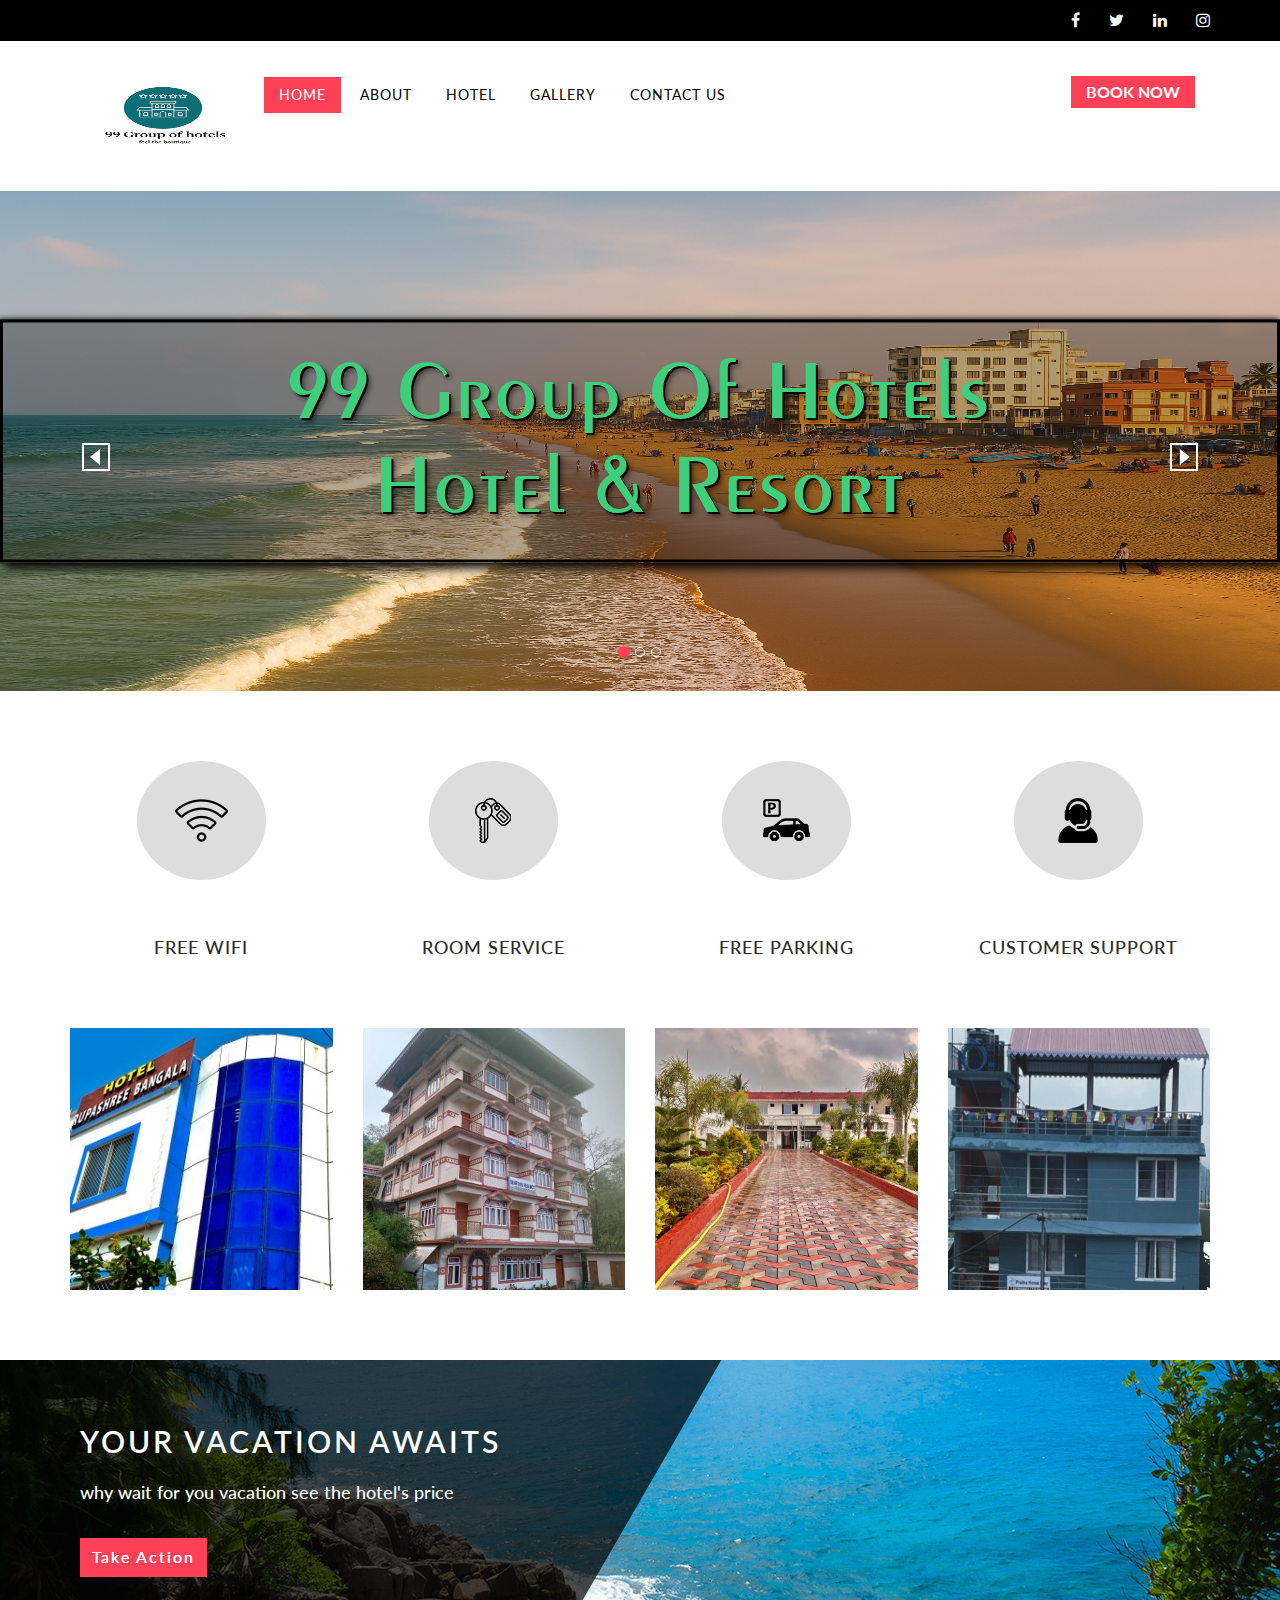
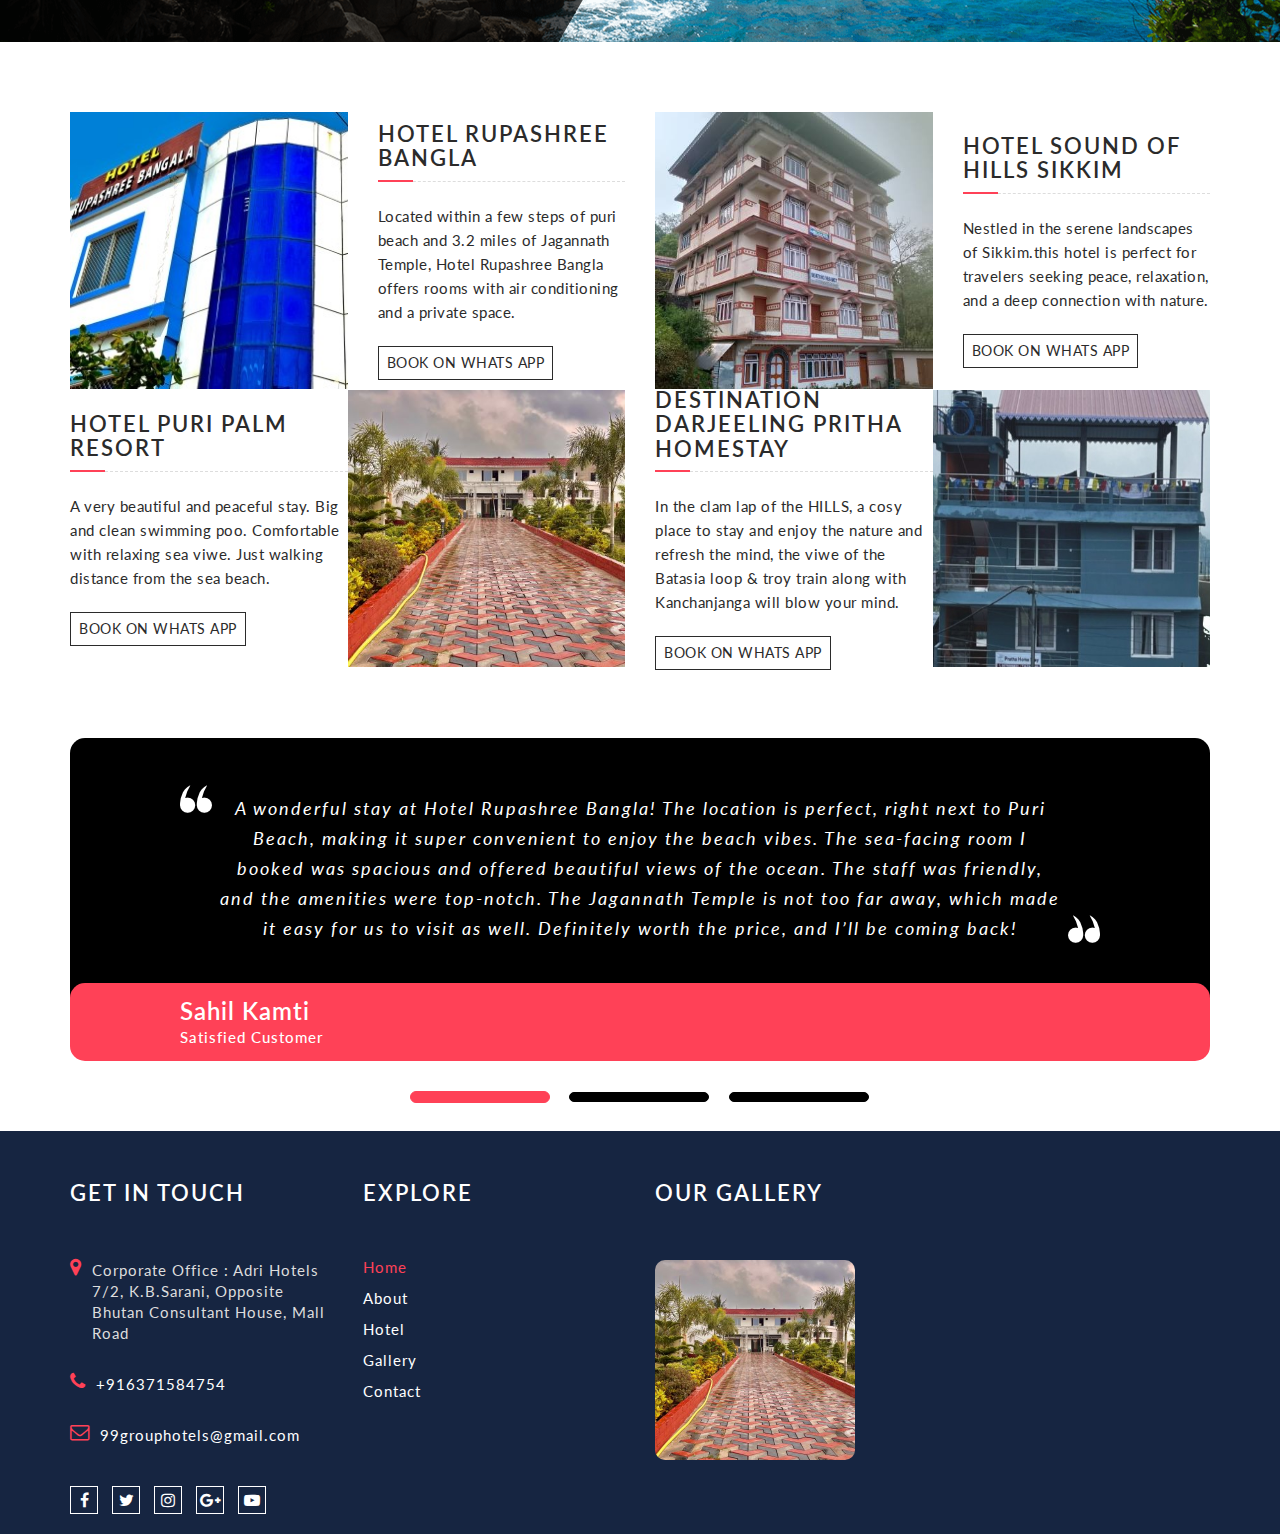
<file: index.html>
<!--Nilanjan Das contact rivudas.ind@gmail.com-->

<!DOCTYPE html>
<html lang="en">
    <head>
        <meta charset="utf-8">
        <meta http-equiv="X-UA-Compatible" content="IE=edge">
        <meta name="viewport" content="width=device-width, initial-scale=1.0">
        <link rel="icon" href="images/icons/favicon.png"/>
        <title>99 Group of Hotels</title>

        <!-- Bootstrap core CSS -->
        <link href="css/bootstrap.min.css" rel="stylesheet">
        <link href="font-awesome/css/font-awesome.min.css" rel="stylesheet" type="text/css" />
        <!-- Custom styles for this template -->
        <link href="css/style.css" rel="stylesheet">
        <link href="fonts/antonio-exotic/stylesheet.css" rel="stylesheet">
        <link rel="stylesheet" href="css/lightbox.min.css">
        <link href="css/responsive.css" rel="stylesheet">
        <script src="js/jquery.min.js" type="text/javascript"></script>
        <script src="js/bootstrap.min.js" type="text/javascript"></script>
        <script src="js/lightbox-plus-jquery.min.js" type="text/javascript"></script>
        <script src="js/instafeed.min.js" type="text/javascript"></script>
        <script src="js/custom.js" type="text/javascript"></script>
    </head>
    <body>
        <div id="page">
            <!---header top---->
            <div class="top-header">
                <div class="container">
                    <div class="row">
                        <div class="col-md-6">
                            <!--                            <a href="#"> </a>
                                                        <div class="info-block"><i class="fa fa-map"></i>701 Old York Drive Richmond USA.</div>-->
                        </div>
                        <div class="col-md-6">
                            <div class="social-grid">
                                <ul class="list-unstyled text-right">
                                    <li><a><i class="fa fa-facebook"></i></a></li>
                                    <li><a><i class="fa fa-twitter"></i></a></li>
                                    <li><a><i class="fa fa-linkedin"></i></a></li>
                                    <li><a><i class="fa fa-instagram"></i></a></li>
                                </ul>
                            </div>
                        </div>
                    </div>
                </div>
            </div>
            <!--header--->
            <header class="header-container">
                <div class="container">
                    <div class="top-row">
                        <div class="row">
                            <div class="col-md-2 col-sm-3 col-xs-6" style="padding-left: 0;">
                                <div id="logo">
                                    <a href="index.html">
                                        <img src="images/99hotel.png" alt="logo">
                                    </a>
                                </div>
                            </div>
                            <div class="col-sm-6 visible-sm">
                                <div class="text-right"><button type="button" class="book-now-btn">Book Now</button></div>
                            </div>
                            <div class="col-md-8 col-sm-12 col-xs-12 remove-padd">
                                <nav class="navbar navbar-default">
                                    <div class="navbar-header page-scroll">
                                        <button data-target=".navbar-ex1-collapse" data-toggle="collapse" class="navbar-toggle" type="button">
                                            <span class="sr-only">Toggle navigation</span>
                                            <span class="icon-bar"></span>
                                            <span class="icon-bar"></span>
                                            <span class="icon-bar"></span>
                                        </button>

                                    </div>
                                    <div class="collapse navigation navbar-collapse navbar-ex1-collapse remove-space">
                                        <ul class="list-unstyled nav1 cl-effect-10">
                                            <li><a  data-hover="Home" class="active"><span>Home</span></a></li>
                                            <li><a data-hover="About"  href="about.html"><span>About</span></a></li>
                                            <li><a data-hover="Hotel" href="hotel.html"><span>Hotel</span></a></li>
                                            <li><a data-hover="Gallery"  href="gallery.html"><span>Gallery</span></a></li> 
                                            <li><a data-hover="Contact Us" href="contact.html"><span>contact Us</span></a></li>
                                        </ul>

                                    </div>
                                </nav>
                            </div>
                            <div class="col-md-2  col-sm-4 col-xs-12 hidden-sm">
                                <div class="text-right">
                                    <button type="button" class="book-now-btn" onclick="window.location.href='hotel.html';">Book Now</button>
                                </div>
                            </div>
                        </div>
                    </div>
                </div>
            </header>


            <!--end-->
            <div id="myCarousel1" class="carousel slide" data-ride="carousel"> 
                <!-- Indicators -->

                <ol class="carousel-indicators">
                    <li data-target="#myCarousel1" data-slide-to="0" class="active"></li>
                    <li data-target="#myCarousel1" data-slide-to="1"></li>
                    <li data-target="#myCarousel1" data-slide-to="2"></li>
                </ol>
                <div class="carousel-inner">
                    <div class="item active"> <img src="images/banner1.png" style="width:100%; height: 500px" alt="First slide">
                        <div class="carousel-caption">
                            <h1>99 Group of Hotels<br> Hotel & Resort</h1>
                        </div>
                    </div>
                    <div class="item"> <img src="images/bannar2.png" style="width:100%; height: 500px" alt="Second slide">
                        <div class="carousel-caption">
                            <h1>99 Group of Hotels<br> Hotel & Resort</h1>
                        </div>
                    </div>
                    <div class="item"> <img src="images/banner3.png" style="width:100%; height: 500px" alt="Third slide">
                        <div class="carousel-caption">
                            <h1>99 Group of Hotels<br> Hotel & Resort</h1>
                        </div>
                    </div>

                </div>
                <a class="left carousel-control" href="#myCarousel1" data-slide="prev"> <img src="images/icons/left-arrow.png" onmouseover="this.src = 'images/icons/left-arrow-hover.png'" onmouseout="this.src = 'images/icons/left-arrow.png'" alt="left"></a>
                <a class="right carousel-control" href="#myCarousel1" data-slide="next"><img src="images/icons/right-arrow.png" onmouseover="this.src = 'images/icons/right-arrow-hover.png'" onmouseout="this.src = 'images/icons/right-arrow.png'" alt="left"></a>

            </div>
            <div class="clearfix"></div>

            <!--service block--->
            <section class="service-block">
                <div class="container">
                    <div class="row">
                        <div class="col-md-3 col-sm-3 col-xs-6 width-50">
                            <div class="service-details text-center">
                                <div class="service-image">
                                    <img alt="image" class="img-responsive" src="images/icons/wifi.png">
                                </div>
                                <h4><a>free wifi</a></h4>
                            </div>
                        </div>
                        <div class="col-md-3 col-sm-3 col-xs-6 width-50">
                            <div class="service-details text-center">
                                <div class="service-image">
                                    <img alt="image" class="img-responsive" src="images/icons/key.png">
                                </div>
                                <h4><a>room service</a></h4>
                            </div>
                        </div>
                        <div class="col-md-3 col-sm-3 col-xs-6 mt-25">
                            <div class="service-details text-center">
                                <div class="service-image">
                                    <img alt="image" class="img-responsive" src="images/icons/car.png">
                                </div>
                                <h4><a>free parking</a></h4>
                            </div>
                        </div>
                        <div class="col-md-3 col-sm-3 col-xs-6 mt-25">
                            <div class="service-details text-center">
                                <div class="service-image">
                                    <img alt="image" class="img-responsive" src="images/icons/user.png">
                                </div>
                                <h4><a>customer support</a></h4>
                            </div>
                        </div>
                    </div>
                </div>
            </section>

            <!--gallery block--->
            <section class="gallery-block gallery-front">
                <div class="container">
                    <div class="row">
                        <div class="col-lg-3 col-md-3 col-sm-3 col-xs-12">
                            <div class="gallery-image">
                                <img class="img-responsive" src="images/category1.jpg" alt="Single Room">
                                <div class="overlay">
                                    <!-- Change the href to redirect to hotel.html -->
                                    <a class="info" href="hotel1.html">
                                        <i class="fa fa-search" aria-hidden="true"></i>
                                    </a>
                                    
                                </div>
                            </div>
                            
                        </div>
                        <div class="col-lg-3 col-md-3 col-sm-3 col-xs-12">
                            <div class="gallery-image">
                                <img class="img-responsive" src="images/category2.jpg" alt="Single Room">
                                <div class="overlay">
                                    <!-- Change the href to redirect to hotel.html -->
                                    <a class="info" href="hotel2.html">
                                        <i class="fa fa-search" aria-hidden="true"></i>
                                    </a>
                                    
                                </div>
                            </div>
                            
                        </div>
                        <div class="col-lg-3 col-md-3 col-sm-3 col-xs-12">
                            <div class="gallery-image">
                                <img class="img-responsive" src="images/category3.jpg" alt="Single Room">
                                <div class="overlay">
                                    <!-- Change the href to redirect to hotel.html -->
                                    <a class="info" href="hotel3.html">
                                        <i class="fa fa-search" aria-hidden="true"></i>
                                    </a>
                                    
                                </div>
                            </div>
                            
                        </div>
                        <div class="col-lg-3 col-md-3 col-sm-3 col-xs-12">
                            <div class="gallery-image">
                                <img class="img-responsive" src="images/category4.jpg" alt="Single Room">
                                <div class="overlay">
                                    <!-- Change the href to redirect to hotel.html -->
                                    <a class="info" href="hotel4.html">
                                        <i class="fa fa-search" aria-hidden="true"></i>
                                    </a>
                                    
                                </div>
                            </div>
                            
                        </div>
                    </div>
                </div>
            </section>

            <!--offer block-->
            <section class="vacation-offer-block">
                <div class="vacation-offer-bgbanner">
                    <div class="container">
                        <div class="row">
                            <div class="col-md-5 col-sm-6 col-xs-12">
                                <div class="vacation-offer-details">
                                    <h1>Your vacation Awaits</h1>
                                    <h4>why wait for you vacation see the hotel's price</h4>
                                    <button type="button" class="btn btn-default" onclick="window.location.href='hotel.html'">Take Action</button>
                                </div>
                            </div>
                        </div>
                    </div>
                </div>
            </section>
            <!--End-->

            <!----resort-overview--->
            <section class="resort-overview-block">
                <div class="container">
                    <div class="row">
                        <div class="col-md-6 col-sm-12 col-xs-12 remove-padd-right">
                            <div class="side-A">
                                <div class="product-thumb">
                                    <div class="image">
                                        <a><img src="images/category1.jpg" class="img-responsive" alt="image"></a>
                                    </div>
                                </div>
                            </div>
                            <div class="side-B">
                                <div class="product-desc-side">
                                    <h3><a>HOTEL RUPASHREE BANGLA</a></h3>
                                    <p>Located within a few steps of puri beach and 3.2 miles of Jagannath Temple, Hotel Rupashree Bangla offers rooms with air conditioning and a private space.</p>
                                    <div class="links">
                                        <a href="https://wa.me/919438675019">Book on Whats app</a>
                                    </div>
                                </div>
                            </div>
                        </div>
                        <div class="clear"></div>
                        <div class="col-md-6 col-sm-12 col-xs-12 remove-padd-left">
                            <div class="side-A">
                                <div class="product-thumb">
                                    <div class="image">
                                        <a><img alt="image" class="img-responsive" src="images/category2.jpg"></a>
                                    </div>
                                </div>
                            </div>
                            <div class="side-B">
                                <div class="product-desc-side">
                                    <h3><a>HOTEL SOUND OF HILLS SIKKIM</a></h3>
                                    <p>Nestled in the serene landscapes of Sikkim.this hotel is perfect for travelers seeking peace, relaxation, and a deep connection with nature.</p>
                                    <div class="links">
                                        <a href="https://wa.me/919147082952">Book on Whats app</a>
                                    </div>
                                </div>
                            </div>
                        </div>
                        <div class="clear"></div>
                        <div class="col-md-6 col-sm-12 col-xs-12 remove-padd-right">
                            <div class="side-A">
                                <div class="product-desc-side">
                                    <h3><a>HOTEL PURI PALM RESORT</a></h3>
                                    <p>A very beautiful and peaceful stay. Big and clean swimming poo. Comfortable with relaxing sea viwe. Just walking distance from the sea beach.</p>
                                    <div class="links">
                                        <a href="https://wa.me/919330319594">Book on Whats app</a>
                                    </div>
                                </div>
                            </div>

                            <div class="side-B">
                                <div class="product-thumb">
                                    <div class="image txt-rgt">
                                        <a class="arrow-left"><img src="images/category3.jpg" class="img-responsive" alt="imaga"></a>
                                    </div>
                                </div>
                            </div>
                        </div>
                        <div class="clear"></div>
                        <div class="col-md-6 col-sm-12 col-xs-12 remove-padd-left">
                            <div class="side-A">
                                <div class="product-desc-side">
                                    <h3><a>DESTINATION DARJEELING PRITHA HOMESTAY</a></h3>
                                    <p>In the clam lap of the HILLS, a cosy place to stay and enjoy the nature and refresh the mind, the viwe of the Batasia loop & troy train along with Kanchanjanga will blow your mind.</p>
                                    <div class="links">
                                        <a href="https://wa.me/919088987575">Book on Whats app</a>
                                    </div>
                                </div>
                            </div>

                            <div class="side-B">
                                <div class="product-thumb txt-rgt">
                                    <div class="image">
                                        <a class="arrow-left"><img src="images/category4.jpg" class="img-responsive" alt="imaga"></a>
                                    </div>
                                </div>
                            </div>
                        </div>
                        <div class="clearfix"></div>

                    </div>
                </div>
            </section>

            <!-----blog slider----->
            <!--blog trainer block-->
            <section class="blog-block-slider">
                <div class="blog-block-slider-fix-image">
                    <div id="myCarousel2" class="carousel slide" data-ride="carousel">
                        <div class="container">
                            <!-- Wrapper for slides -->
                            <ol class="carousel-indicators">
                                <li data-target="#myCarousel2" data-slide-to="0" class="active"></li>
                                <li data-target="#myCarousel2" data-slide-to="1"></li>
                                <li data-target="#myCarousel2" data-slide-to="2"></li>
                            </ol>
                            <div class="carousel-inner" role="listbox">
                                <div class="item active">
                                    <div class="blog-box">
                                        <p>A wonderful stay at Hotel Rupashree Bangla! The location is perfect, right next to Puri Beach, making it super convenient to enjoy the beach vibes. The sea-facing room I booked was spacious and offered beautiful views of the ocean. The staff was friendly, and the amenities were top-notch. The Jagannath Temple is not too far away, which made it easy for us to visit as well. Definitely worth the price, and I’ll be coming back!</p>
                                    </div>
                                    <div class="blog-view-box">
                                        <div class="media">
                                            <div class="media-body">
                                                <h3 class="media-heading blog-title">Sahil Kamti</h3>
                                                <h5 class="blog-rev">Satisfied Customer</h5>
                                            </div>
                                        </div>
                                    </div>
                                </div>
                                <div class="item">
                                    <div class="blog-box">
                                        <p>A hidden gem in Darjeeling! The homestay is perfect for nature lovers. The view of the toy train and the mountains is breathtaking. The room was clean, comfortable, and had everything we needed. Definitely a place I’d love to visit again!</p>
                                    </div>
                                    <div class="blog-view-box">
                                        <div class="media">
                                            <div class="media-body">
                                                <h3 class="media-heading blog-title">Joy Mishra</h3>
                                                <h5 class="blog-rev">Satisfied Customer</h5>
                                            </div>
                                        </div>
                                    </div>
                                </div>
                                <div class="item">
                                    <div class="blog-box">
                                        <p>Had an amazing stay at Puri Palm Resort! The sea view from our room was spectacular, and the swimming pool was one of the cleanest I’ve seen. Just a short walk to the beach made it even better. Will definitely be back!</p>
                                    </div>
                                    <div class="blog-view-box">
                                        <div class="media">
                                            <div class="media-body">
                                                <h3 class="media-heading blog-title">Swattik Chowdhury</h3>
                                                <h5 class="blog-rev">Satisfied Customer</h5>
                                            </div>
                                        </div>
                                    </div>
                                </div>
                            </div>
                        </div>
                    </div>
                </div>
                <div class="clearfix"></div>
            </section>

            

            <!---footer--->
            <footer>
                <div class="container">
                    <div class="row">
                        <div class="col-md-3 col-sm-6 col-xs-12 width-set-50">
                            <div class="footer-details">
                                <h4>Get in touch</h4>
                                <ul class="list-unstyled footer-contact-list">
                                    <li>
                                        <i class="fa fa-map-marker fa-lg"></i>
                                        <p>Corporate Office : Adri Hotels 
                                            7/2, K.B.Sarani,
                                            Opposite Bhutan Consultant House, Mall Road</p>
                                    </li>
                                    <li>
                                        <i class="fa fa-phone fa-lg"></i>
                                        <p><a href="tel:+916371584754"> +916371584754
                                        </a></p>
                                    </li>
                                    <li>
                                        <i class="fa fa-envelope-o fa-lg"></i>
                                        <p><a href="mailto: 99grouphotels@gmail.com">99grouphotels@gmail.com</a></p>
                                    </li>
                                </ul>
                                <div class="footer-social-icon">
                                    <a href="#"><i class="fa fa-facebook"></i></a>
                                    <a href="#"><i class="fa fa-twitter"></i></a>                           
                                    <a href="#"><i class="fa fa-instagram"></i></a>
                                    <a href="#"><i class="fa fa-google-plus"></i></a>
                                    <a href="#"><i class="fa fa-youtube-play"></i></a>
                                </div>
                            </div>
                        </div>
                        <div class="col-md-3 col-sm-6 col-xs-12 width-50 width-set-50">
                            <div class="footer-details">
                                <h4>explore</h4>
                                <ul class="list-unstyled footer-links">
                                    <li class="active"><a>Home</a></li>
                                    <li><a href="about.html">About</a></li>
                                    <li> <a href="hotel.html">hotel</a></li>
                                    <li><a href="gallery.html">Gallery</a></li>
                                    <li> <a href="contact.html">Contact</a></li>
                                </ul>
                            </div>
                        </div>
                        <div class="col-md-6 col-sm-12 col-xs-12">
                            <div class="footer-details">
                                <h4>Our Gallery</h4>
                                <div class="gallery-image1">
                                    <img class="img-responsive1 fade-image" src="images/category3.jpg" alt="Instagram Image">
                                    <div class="overlay1">
                                      <a class="info" href="gallery.html">
                                        <i class="fa fa-search" aria-hidden="true"></i>
                                      </a>
                                    </div>
                                  </div>
                                  
                                  
                            </div>
                        </div>
                        </div>
                        </div>
                        </footer>
                        
                        <!--back to top--->
                        <a style="display: none;" href="javascript:void(0);" class="scrollTop back-to-top" id="back-to-top">
                            <span><i aria-hidden="true" class="fa fa-angle-up fa-lg"></i></span>
                            <span>Top</span>
                        </a>
                        
                        </div>
                        <script>
                            const imgElement = document.querySelector('.gallery-image1 img');
                            const imageList = [
                              'images/category1.jpg',
                              'images/category2.jpg',
                              'images/category3.jpg',
                              'images/category4.jpg'
                            ];
                          
                            let index = 0;
                          
                            setInterval(() => {
                              // Fade out
                              imgElement.classList.add('fade-out');
                          
                              // Wait for fade-out to finish before changing image
                              setTimeout(() => {
                                index = (index + 1) % imageList.length;
                                imgElement.src = imageList[index];
                                imgElement.classList.remove('fade-out'); // Fade back in
                              }, 500);
                            }, 3000);
                          </script>
                          
                          
                        </body>
                        
                        </html>
</file>
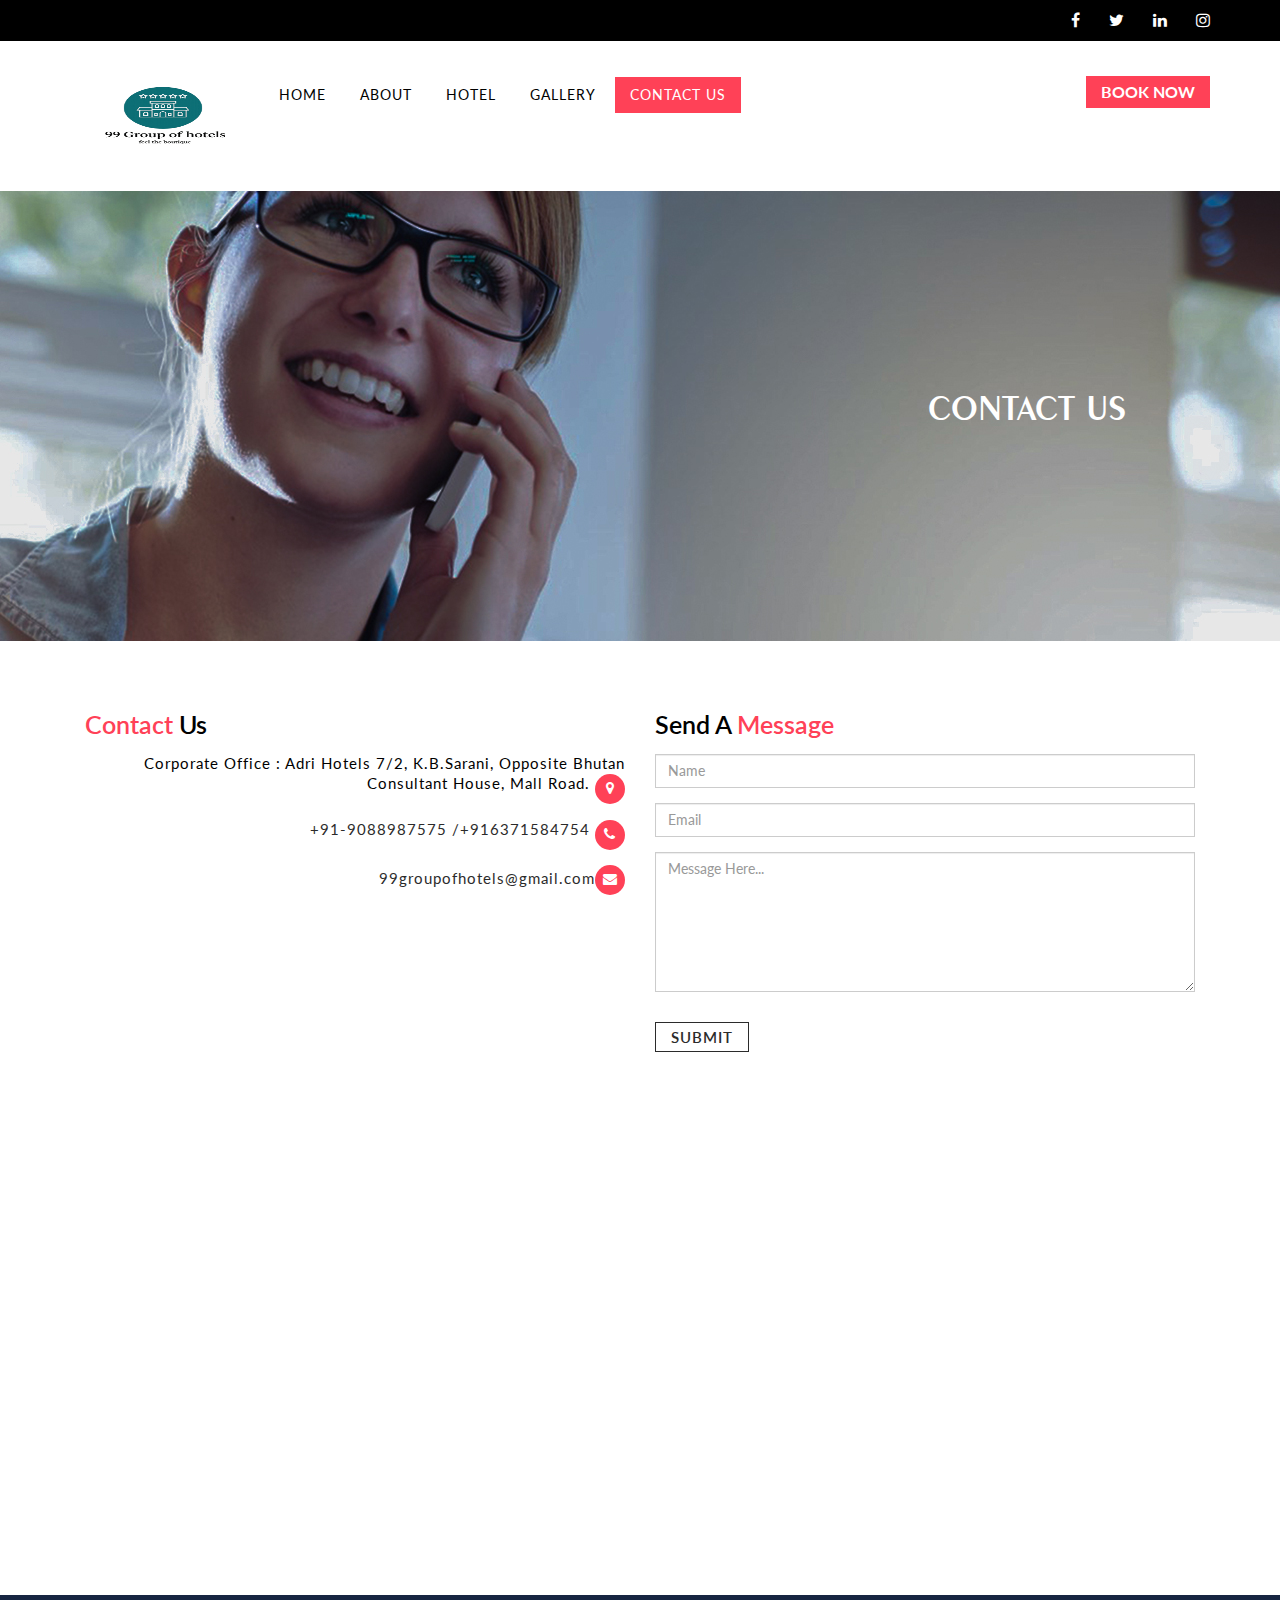
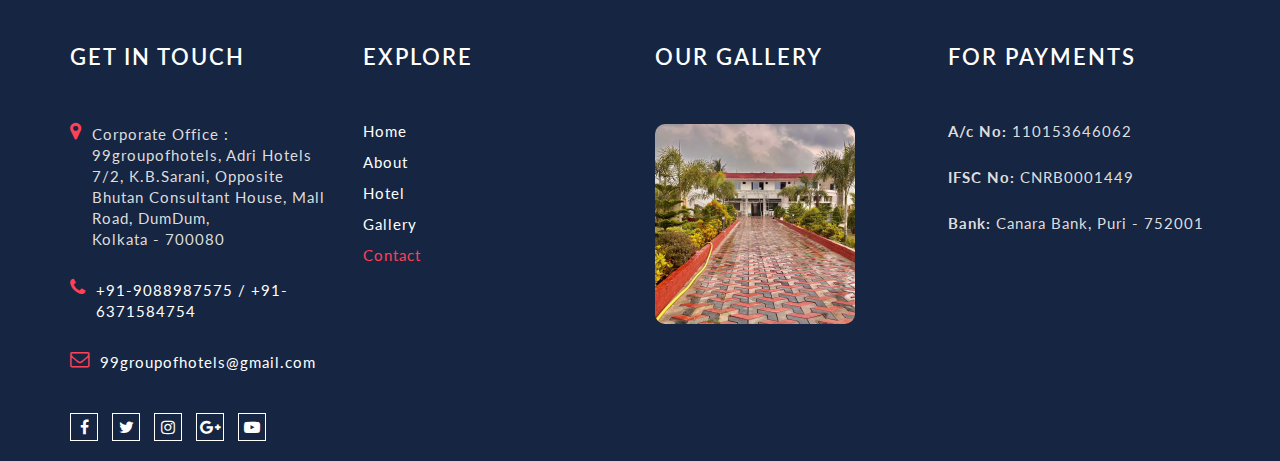
<file: contact.html>
<!DOCTYPE html>
<html lang="en">
    <head>
        <meta charset="utf-8">
        <meta http-equiv="X-UA-Compatible" content="IE=edge">
        <meta name="viewport" content="width=device-width, initial-scale=1.0">
        <link rel="icon" href="images/icons/favicon.png"/>
        <title>99 Group of Hotels</title>

        <!-- Bootstrap core CSS -->
        <link href="css/bootstrap.min.css" rel="stylesheet">
        <link href="font-awesome/css/font-awesome.min.css" rel="stylesheet" type="text/css" />
        <!-- Custom styles for this template -->
        <link href="css/style.css" rel="stylesheet">
        <link href="fonts/antonio-exotic/stylesheet.css" rel="stylesheet">
        <link rel="stylesheet" href="css/lightbox.min.css">
        <link href="css/responsive.css" rel="stylesheet">
        <script src="js/jquery.min.js" type="text/javascript"></script>
        <script src="js/bootstrap.min.js" type="text/javascript"></script>
        <script src="js/lightbox-plus-jquery.min.js" type="text/javascript"></script>
        <script src="js/instafeed.min.js" type="text/javascript"></script>
        <script src="js/custom.js" type="text/javascript"></script>
    </head>
    <body>
        <div id="page">
            <!---header top---->
            <div class="top-header">
                <div class="container">
                    <div class="row">
                        <div class="col-md-6">

                        </div>
                        <div class="col-md-6"><div class="social-grid">
                                <ul class="list-unstyled text-right">
                                    <li><a><i class="fa fa-facebook"></i></a></li>
                                    <li><a><i class="fa fa-twitter"></i></a></li>
                                    <li><a><i class="fa fa-linkedin"></i></a></li>
                                    <li><a><i class="fa fa-instagram"></i></a></li>
                                </ul>
                            </div></div>
                    </div>
                </div>
            </div>
            <!--header--->
            <header class="header-container">
                <div class="container">
                    <div class="top-row">
                        <div class="row">
                            <div class="col-md-2 col-sm-3 col-xs-6" style="padding-left: 0;">
                                <div id="logo">
                                    <a href="index.html">
                                        <img src="images/99hotel.png" alt="logo">
                                    </a>
                                </div>
                            </div>
                            <div class="col-sm-6 visible-sm">
                                <div class="text-right"><button type="button" class="book-now-btn">Book Now</button></div>
                            </div>
                            <div class="col-md-8 col-sm-12 col-xs-12 remove-padd">
                                <nav class="navbar navbar-default">
                                    <div class="navbar-header page-scroll">
                                        <button data-target=".navbar-ex1-collapse" data-toggle="collapse" class="navbar-toggle" type="button">
                                            <span class="sr-only">Toggle navigation</span>
                                            <span class="icon-bar"></span>
                                            <span class="icon-bar"></span>
                                            <span class="icon-bar"></span>
                                        </button>

                                    </div>
                                    <div class="collapse navigation navbar-collapse navbar-ex1-collapse remove-space">
                                        <ul class="list-unstyled nav1 cl-effect-10">
                                            <li><a data-hover="Home" href="index.html"><span>Home</span></a></li>
                                            <li><a data-hover="About"  href="about.html"><span>About</span></a></li>
                                            <li><a data-hover="Hotel" href="hotel.html"><span>Hotel</span></a></li>
                                            <li><a data-hover="Gallery"  href="gallery.html"><span>Gallery</span></a></li>
                                            <li><a data-hover="Contact Us" class="active"><span>contact Us</span></a></li>
                                        </ul>
                                    </div>
                                </nav>
                            </div>
                            <div class="text-right">
                                <button type="button" class="book-now-btn" onclick="window.location.href='hotel.html';">Book Now</button>
                            </div>
                        </div>
                    </div>
                </div>
            </header>


            <!--end-->
            <section class="image-head-wrapper" style="background-image: url('images/banner4.jpg');">
                <div class="inner-wrapper">
                    <h1>Contact Us</h1>
                </div>
            </section>
            <div class="clearfix"></div>


            <section class="contact-block">
                <div class="container">
                    <div class="col-md-6 contact-left-block">
                        <h3><span>Contact </span>Us</h3>
                        <p class="text-right">Corporate Office : Adri Hotels 
                            7/2, K.B.Sarani,
                            Opposite Bhutan Consultant House, Mall Road. <i class="fa fa-map-marker fa-lg"></i></p>
                        <p class="text-right"><a href="tel:+91-9088987575 / +916371584754"> +91-9088987575 /+916371584754 <i class="fa fa-phone fa-lg"></i></a></p>
                        <p class="text-right"><a href="mailto:99groupofhotels@gmail.com"> 99groupofhotels@gmail.com<i class="fa fa-envelope"></i></a></p>
                    </div>
                    <div class="col-md-6 contact-form">
                        <h3>Send a <span>Message</span></h3>
                        <form action="contact.php" method="post">
                            <input type="text" class="form-control" name="Name" placeholder="Name" required>
                            <input type="email" class="form-control" name="Email" placeholder="Email" required>
                            <textarea class="form-control" name="Message" placeholder="Message Here..." required></textarea>
                            <input type="submit" class="submit-btn" value="Submit">
                        </form>
                        
                    </div>
                    <div class="clearfix"></div>
                </div>
            </section>

            <!---map--->
            <section class="offspace-70">
                <div class="map">
                    <div class="container">
                        <iframe src="https://www.google.com/maps/embed?pb=!1m18!1m12!1m3!1d3682.644132553481!2d88.42244930000001!3d22.6297605!2m3!1f0!2f0!3f0!3m2!1i1024!2i768!4f13.1!3m3!1m2!1s0x39f89f2a2a785a9f%3A0xdb360b4685b40849!2sAdri%20Hotels-II!5e0!3m2!1sen!2sin!4v1743506625613!5m2!1sen!2sin" frameborder="0" style="border:0; width: 100%; height: 400px" allowfullscreen></iframe>
                    </div>
                </div>
            </section>
            <!---footer--->
            <footer>
                <div class="container">
                  <div class="row">
                    <!-- Get in Touch -->
                    <div class="col-md-3 col-sm-6 col-xs-12">
                      <div class="footer-details">
                        <h4>Get in touch</h4>
                        <ul class="list-unstyled footer-contact-list">
                          <li>
                            <i class="fa fa-map-marker fa-lg"></i>
                            <p>Corporate Office : 99groupofhotels, Adri Hotels 
                              7/2, K.B.Sarani, Opposite Bhutan Consultant House, Mall Road, DumDum,<br> Kolkata - 700080</p>
                          </li>
                          <li>
                            <i class="fa fa-phone fa-lg"></i>
                            <p><a href="tel:+91-9088987575 /+91-6371584754"> +91-9088987575 / +91-6371584754</a></p>
                          </li>
                          <li>
                            <i class="fa fa-envelope-o fa-lg"></i>
                            <p><a href="mailto:99groupofhotels@gmail.com">99groupofhotels@gmail.com</a></p>
                          </li>
                        </ul>
                        <div class="footer-social-icon">
                          <a href="#"><i class="fa fa-facebook"></i></a>
                          <a href="#"><i class="fa fa-twitter"></i></a>
                          <a href="#"><i class="fa fa-instagram"></i></a>
                          <a href="#"><i class="fa fa-google-plus"></i></a>
                          <a href="#"><i class="fa fa-youtube-play"></i></a>
                        </div>
                      </div>
                    </div>
              
                    <!-- Explore -->
                    <div class="col-md-3 col-sm-6 col-xs-12">
                      <div class="footer-details">
                        <h4>Explore</h4>
                        <ul class="list-unstyled footer-links">
                          <li><a href="index.html">Home</a></li>
                          <li><a href="about.html">About</a></li>
                          <li><a href="hotel.html">Hotel</a></li>
                          <li><a href="gallery.html">Gallery</a></li>
                          <li class="active"><a>Contact</a></li>
                        </ul>
                      </div>
                    </div>
              
                    <!-- Our Gallery -->
                    <div class="col-md-3 col-sm-6 col-xs-12">
                      <div class="footer-details">
                        <h4>Our Gallery</h4>
                        <div class="gallery-image1">
                          <img class="img-responsive1 fade-image" src="images/category3.jpg" alt="Gallery Image">
                          <div class="overlay1">
                            <a class="info" href="gallery.html">
                              <i class="fa fa-search" aria-hidden="true"></i>
                            </a>
                          </div>
                        </div>
                      </div>
                    </div>
              
                    <!-- For Payments -->
                    <div class="col-md-3 col-sm-6 col-xs-12">
                      <div class="footer-details highlighted">
                        <h4>For Payments</h4>
                        <ul class="list-unstyled footer-contact-list">
                          <li><strong>A/c No:</strong> 110153646062</li>
                          <li><strong>IFSC No:</strong> CNRB0001449</li>
                          <li><strong>Bank:</strong> Canara Bank, Puri - 752001</li>
                        </ul>
                      </div>
                    </div>
                  </div>
                </div>
              </footer>

            <!--back to top--->
            <a style="display: none;" href="javascript:void(0);" class="scrollTop back-to-top" id="back-to-top">
                <span><i aria-hidden="true" class="fa fa-angle-up fa-lg"></i></span>
                <span>Top</span>
            </a>

        </div>
        <script>
            const imgElement = document.querySelector('.gallery-image1 img');
            const imageList = [
              'images/category1.jpg',
              'images/category2.jpg',
              'images/category3.jpg',
              'images/category4.jpg'
            ];
          
            let index = 0;
          
            setInterval(() => {
              // Fade out
              imgElement.classList.add('fade-out');
          
              // Wait for fade-out to finish before changing image
              setTimeout(() => {
                index = (index + 1) % imageList.length;
                imgElement.src = imageList[index];
                imgElement.classList.remove('fade-out'); // Fade back in
              }, 500);
            }, 3000);
          </script>
    </body>
</html>
</file>
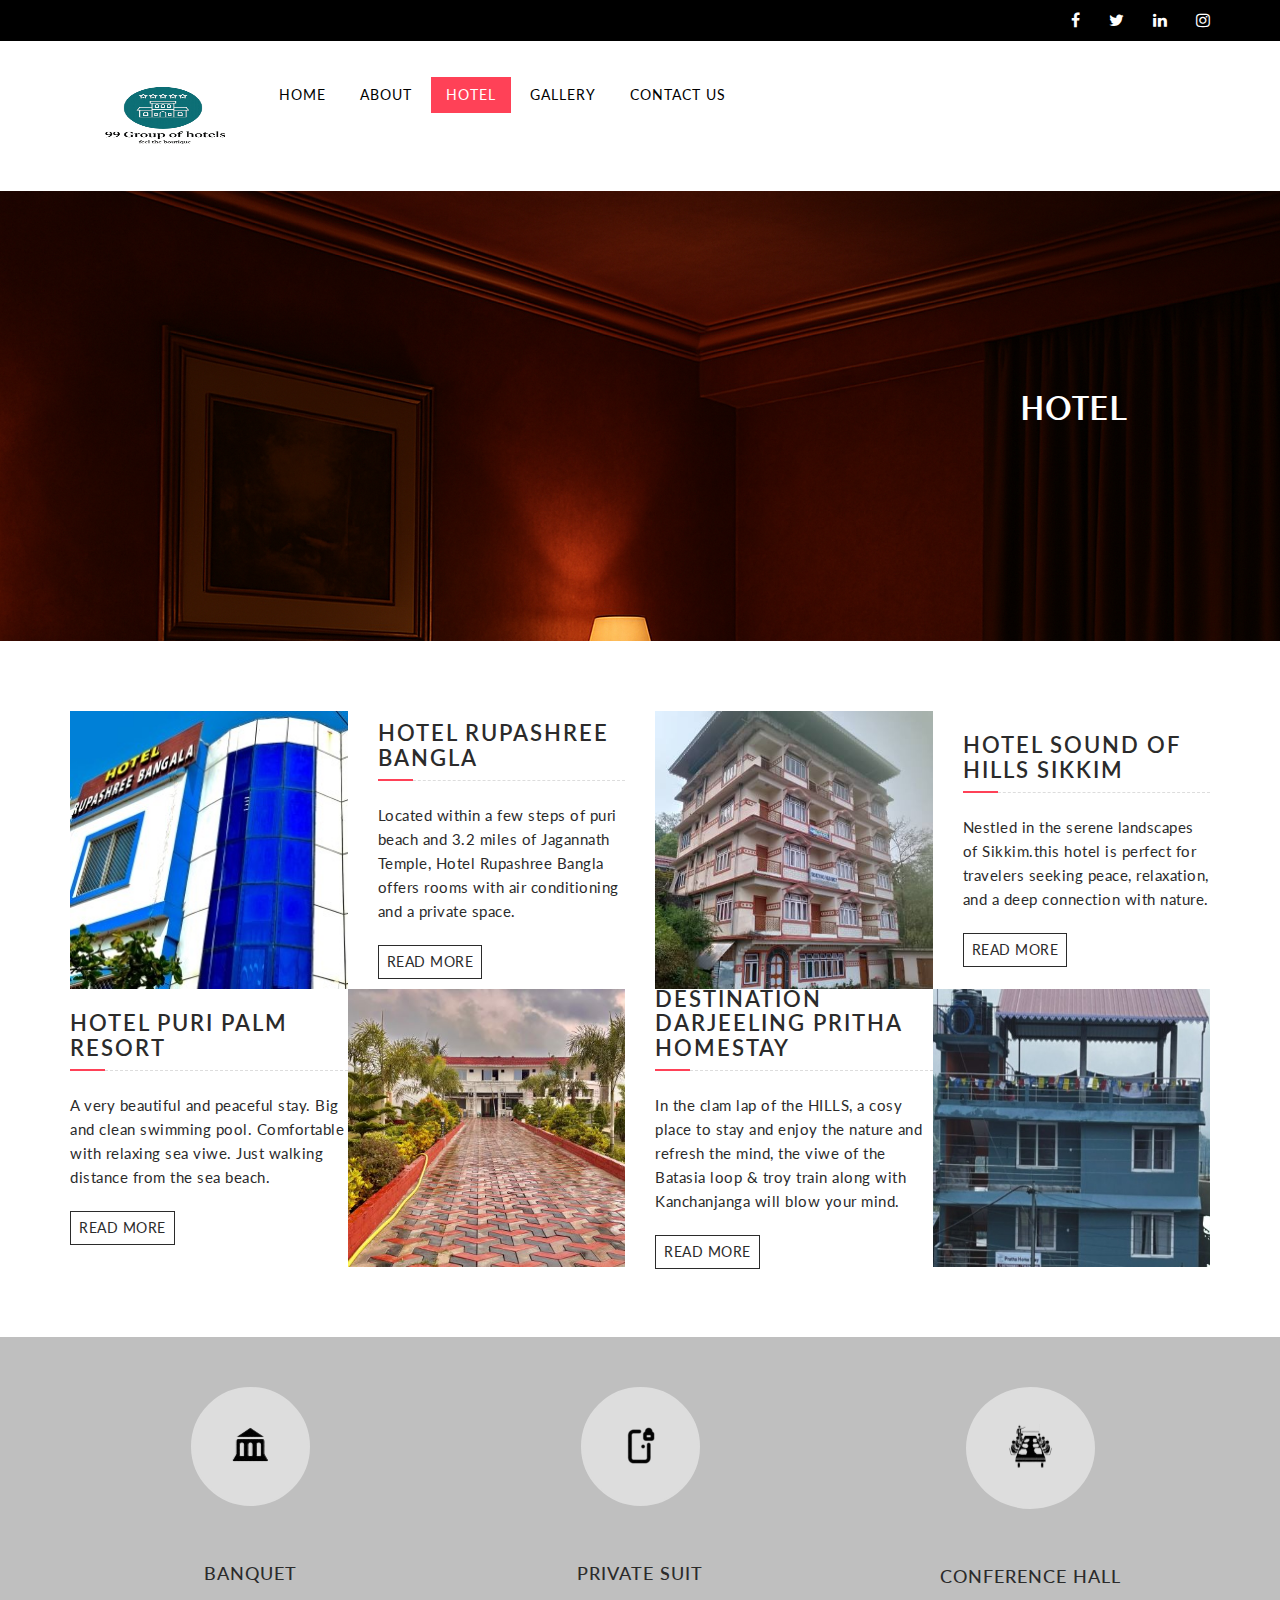
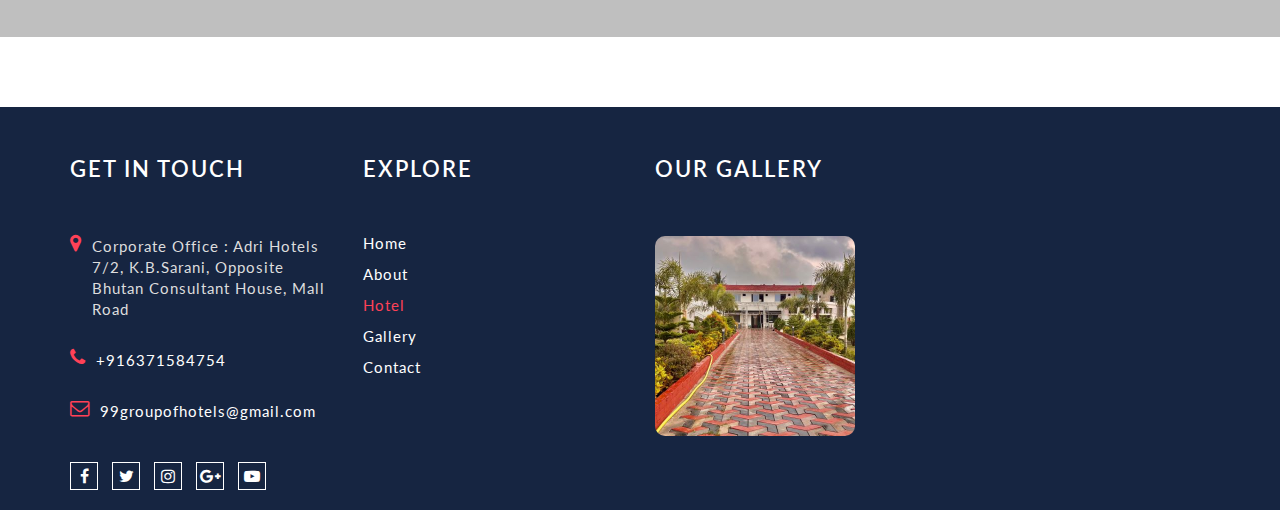
<file: hotel.html>
<!DOCTYPE html>
<html lang="en">
    <head>
        <meta charset="utf-8">
        <meta http-equiv="X-UA-Compatible" content="IE=edge">
        <meta name="viewport" content="width=device-width, initial-scale=1.0">
        <link rel="icon" href="images/icons/favicon.png"/>
        <title>99 Group of Hotels</title>

        <!-- Bootstrap core CSS -->
        <link href="css/bootstrap.min.css" rel="stylesheet">
        <link href="font-awesome/css/font-awesome.min.css" rel="stylesheet" type="text/css" />
        <!-- Custom styles for this template -->
        <link href="css/style.css" rel="stylesheet">
        <link href="fonts/antonio-exotic/stylesheet.css" rel="stylesheet">
        <link rel="stylesheet" href="css/lightbox.min.css">
        <link href="css/responsive.css" rel="stylesheet">
        <script src="js/jquery.min.js" type="text/javascript"></script>
        <script src="js/bootstrap.min.js" type="text/javascript"></script>
        <script src="js/lightbox-plus-jquery.min.js" type="text/javascript"></script>
        <script src="js/instafeed.min.js" type="text/javascript"></script>
        <script src="js/custom.js" type="text/javascript"></script>
    </head>
    <body>
        <div id="page">
            <!---header top---->
            <div class="top-header">
                <div class="container">
                    <div class="row">
                        <div class="col-md-6">

                        </div>
                        <div class="col-md-6"><div class="social-grid">
                                <ul class="list-unstyled text-right">
                                    <li><a><i class="fa fa-facebook"></i></a></li>
                                    <li><a><i class="fa fa-twitter"></i></a></li>
                                    <li><a><i class="fa fa-linkedin"></i></a></li>
                                    <li><a><i class="fa fa-instagram"></i></a></li>
                                </ul>
                            </div></div>
                    </div>
                </div>
            </div>
            <!--header--->
            <header class="header-container">
                <div class="container">
                    <div class="top-row">
                        <div class="row">
                            <div class="col-md-2 col-sm-3 col-xs-6" style="padding-left: 0;">
                                <div id="logo">
                                    <a href="index.html">
                                        <img src="images/99hotel.png" alt="logo">
                                    </a>
                                </div>
                            </div>
                            <div class="col-sm-6 visible-sm">
                                <div class="text-right"><button type="button" class="book-now-btn">Book Now</button></div>
                            </div>
                            <div class="col-md-8 col-sm-12 col-xs-12 remove-padd">
                                <nav class="navbar navbar-default">
                                    <div class="navbar-header page-scroll">
                                        <button data-target=".navbar-ex1-collapse" data-toggle="collapse" class="navbar-toggle" type="button">
                                            <span class="sr-only">Toggle navigation</span>
                                            <span class="icon-bar"></span>
                                            <span class="icon-bar"></span>
                                            <span class="icon-bar"></span>
                                        </button>

                                    </div>
                                    <div class="collapse navigation navbar-collapse navbar-ex1-collapse remove-space">
                                        <ul class="list-unstyled nav1 cl-effect-10">
                                            <li><a  data-hover="Home" href="index.html"><span>Home</span></a></li>
                                            <li><a data-hover="About"  href="about.html"><span>About</span></a></li>
                                            <li><a data-hover="Hotel" class="active"><span>Hotel</span></a></li>
                                            <li><a data-hover="Gallery"  href="gallery.html"><span>Gallery</span></a></li>
                                            <li><a data-hover="Contact Us" href="contact.html"><span>contact Us</span></a></li>
                                        </ul>
                                    </div>
                                </nav>
                            </div>
                            
                        </div>
                    </div>
                </div>
            </header>


            <!--end-->
            <section class="image-head-wrapper" style="background-image: url('images/banner5.jpg');">
                <div class="inner-wrapper">
                    <h1>Hotel</h1>
                </div>
            </section>
            <div class="clearfix"></div>

            <section class="resort-overview-block">
                <div class="container">
                    <div class="row">
                        <div class="col-md-6 col-sm-12 col-xs-12 remove-padd-right">
                            <div class="side-A">
                                <div class="product-thumb">
                                    <div class="image">
                                        <a><img src="images/category1.jpg" class="img-responsive" alt="image"></a>
                                    </div>
                                </div>
                            </div>
                            <div class="side-B">
                                <div class="product-desc-side">
                                    <h3><a>HOTEL RUPASHREE BANGLA</a></h3>
                                    <p>Located within a few steps of puri beach and 3.2 miles of Jagannath Temple, Hotel Rupashree Bangla offers rooms with air conditioning and a private space.</p>
                                    <div class="links"><a href="hotel1.html">Read more</a></div>
                                </div>
                            </div>
                        </div>
                        <div class="clear"></div>
                        <div class="col-md-6 col-sm-12 col-xs-12 remove-padd-left">
                            <div class="side-A">
                                <div class="product-thumb">
                                    <div class="image">
                                        <a><img alt="image" class="img-responsive" src="images/category2.jpg"></a>
                                    </div>
                                </div>
                            </div>
                            <div class="side-B">
                                <div class="product-desc-side">
                                    <h3><a>HOTEL SOUND OF HILLS SIKKIM</a></h3>
                                    <p>Nestled in the serene landscapes of Sikkim.this hotel is perfect for travelers seeking peace, relaxation, and a deep connection with nature.</p>
                                    <div class="links"><a href="hotel2.html">Read more</a></div>
                                </div>
                            </div>
                        </div>
                        <div class="clear"></div>
                        <div class="col-md-6 col-sm-12 col-xs-12 remove-padd-right">
                            <div class="side-A">
                                <div class="product-desc-side">
                                    <h3><a>HOTEL PURI PALM RESORT</a></h3>
                                    <p>A very beautiful and peaceful stay. Big and clean swimming pool. Comfortable with relaxing sea viwe. Just walking distance from the sea beach.</p>
                                    <div class="links"><a href="hotel3.html">Read more</a></div>
                                </div>
                            </div>

                            <div class="side-B">
                                <div class="product-thumb">
                                    <div class="image txt-rgt">
                                        <a class="arrow-left"><img src="images/category3.jpg" class="img-responsive" alt="imaga"></a>
                                    </div>
                                </div>
                            </div>
                        </div>
                        <div class="clear"></div>
                        <div class="col-md-6 col-sm-12 col-xs-12 remove-padd-left">
                            <div class="side-A">
                                <div class="product-desc-side">
                                    <h3><a>DESTINATION DARJEELING PRITHA HOMESTAY</a></h3>
                                    <p>In the clam lap of the HILLS, a cosy place to stay and enjoy the nature and refresh the mind, the viwe of the Batasia loop & troy train along with Kanchanjanga will blow your mind.</p>
                                    <div class="links"><a href="hotel4.html">Read more</a></div>
                                </div>
                            </div>

                            <div class="side-B">
                                <div class="product-thumb txt-rgt">
                                    <div class="image">
                                        <a class="arrow-left"><img src="images/category4.jpg" class="img-responsive" alt="imaga"></a>
                                    </div>
                                </div>
                            </div>
                        </div>
                        <div class="clearfix"></div>

                    </div>
                </div>
            </section>
             <!--service block--->
             <section class="service-block">
                <div class="bg-set-col">
                    <div class="container">
                        <div class="row justify-content-center"> <!-- Added justify-content-center -->
                            <div class="col-md-4 col-sm-3 col-xs-6 width-50">
                                <div class="service-details text-center">
                                    <div class="service-image">
                                        <img alt="image" class="img-responsive" src="images/icons/Banquet.png">
                                    </div>
                                    <h4><a>Banquet</a></h4>
                                </div>
                            </div>
                            <div class="col-md-4 col-sm-3 col-xs-6 width-50">
                                <div class="service-details text-center">
                                    <div class="service-image">
                                        <img alt="image" class="img-responsive" src="images/icons/Private Suit.png">
                                    </div>
                                    <h4><a>Private Suit</a></h4>
                                </div>
                            </div>
                            <div class="col-md-4 col-sm-3 col-xs-6 mt-25">
                                <div class="service-details text-center">
                                    <div class="service-image">
                                        <img alt="image" class="img-responsive" src="images/icons/conferancehall.png">
                                    </div>
                                    <h4><a>Conference Hall</a></h4>
                                </div>
                            </div>
                        </div>
                    </div>
                </div>
            </section>
            

            <!---footer--->
            <footer>
                <div class="container">
                    <div class="row">
                        <div class="col-md-3 col-sm-6 col-xs-12 width-set-50">
                            <div class="footer-details">
                                <h4>Get in touch</h4>
                                <ul class="list-unstyled footer-contact-list">
                                    <li>
                                        <i class="fa fa-map-marker fa-lg"></i>
                                        <p>Corporate Office : Adri Hotels 
                                            7/2, K.B.Sarani,
                                            Opposite Bhutan Consultant House, Mall Road</p>
                                    </li>
                                    <li>
                                        <i class="fa fa-phone fa-lg"></i>
                                        <p><a href="tel:+916371584754"> +916371584754
                                        </a></p>
                                    </li>
                                    <li>
                                        <i class="fa fa-envelope-o fa-lg"></i>
                                        <p><a href="mailto: 99groupofhotels@gmail.com">99groupofhotels@gmail.com</a></p>
                                    </li>
                                </ul>
                                <div class="footer-social-icon">
                                    <a href="#"><i class="fa fa-facebook"></i></a>
                                    <a href="#"><i class="fa fa-twitter"></i></a>                           
                                    <a href="#"><i class="fa fa-instagram"></i></a>
                                    <a href="#"><i class="fa fa-google-plus"></i></a>
                                    <a href="#"><i class="fa fa-youtube-play"></i></a>
                                </div>
                            </div>
                        </div>
                        <div class="col-md-3 col-sm-6 col-xs-12 width-50 width-set-50">
                            <div class="footer-details">
                                <h4>explore</h4>
                                <ul class="list-unstyled footer-links">
                                    <li><a href="index.html">Home</a></li>
                                    <li><a href="about.html">About</a></li>
                                    <li class="active"> <a>hotel</a></li>
                                    <li><a href="gallery.html">Gallery</a></li>
                                    <li> <a href="contact.html">Contact</a></li>
                                </ul>
                            </div>
                        </div>
                        <div class="col-md-6 col-sm-12 col-xs-12">
                            <div class="footer-details">
                                <h4>Our Gallery</h4>
                                <div class="gallery-image1">
                                    <img class="img-responsive1 fade-image" src="images/category3.jpg" alt="Instagram Image">
                                    <div class="overlay1">
                                      <a class="info" href="gallery.html">
                                        <i class="fa fa-search" aria-hidden="true"></i>
                                      </a>
                                    </div>
                                  </div>
                            </div>
                        </div>
                    </div>
                </div>
            </footer>

            <!--back to top--->
            <a style="display: none;" href="javascript:void(0);" class="scrollTop back-to-top" id="back-to-top">
                <span><i aria-hidden="true" class="fa fa-angle-up fa-lg"></i></span>
                <span>Top</span>
            </a>

        </div>
        <script>
            const imgElement = document.querySelector('.gallery-image1 img');
            const imageList = [
              'images/category1.jpg',
              'images/category2.jpg',
              'images/category3.jpg',
              'images/category4.jpg'
            ];
          
            let index = 0;
          
            setInterval(() => {
              // Fade out
              imgElement.classList.add('fade-out');
          
              // Wait for fade-out to finish before changing image
              setTimeout(() => {
                index = (index + 1) % imageList.length;
                imgElement.src = imageList[index];
                imgElement.classList.remove('fade-out'); // Fade back in
              }, 500);
            }, 3000);
          </script>
    </body>
</html>
</file>
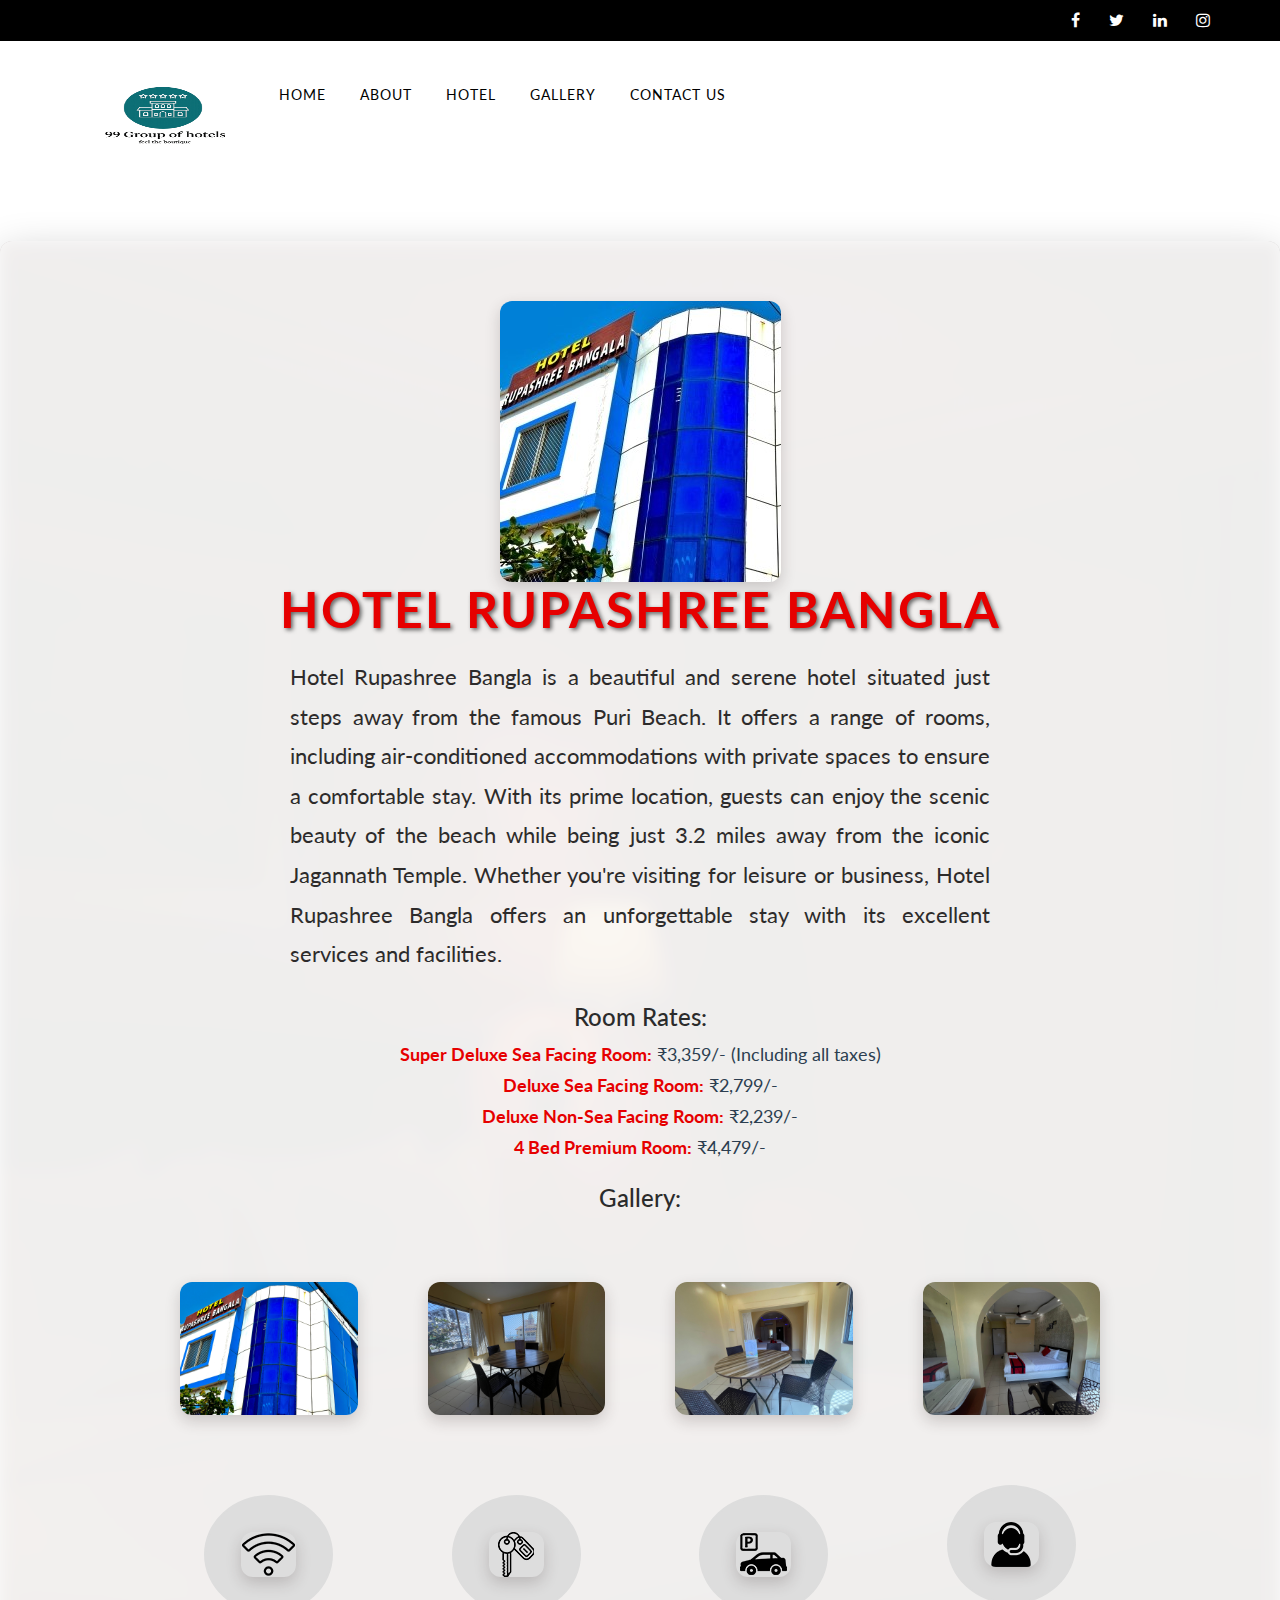
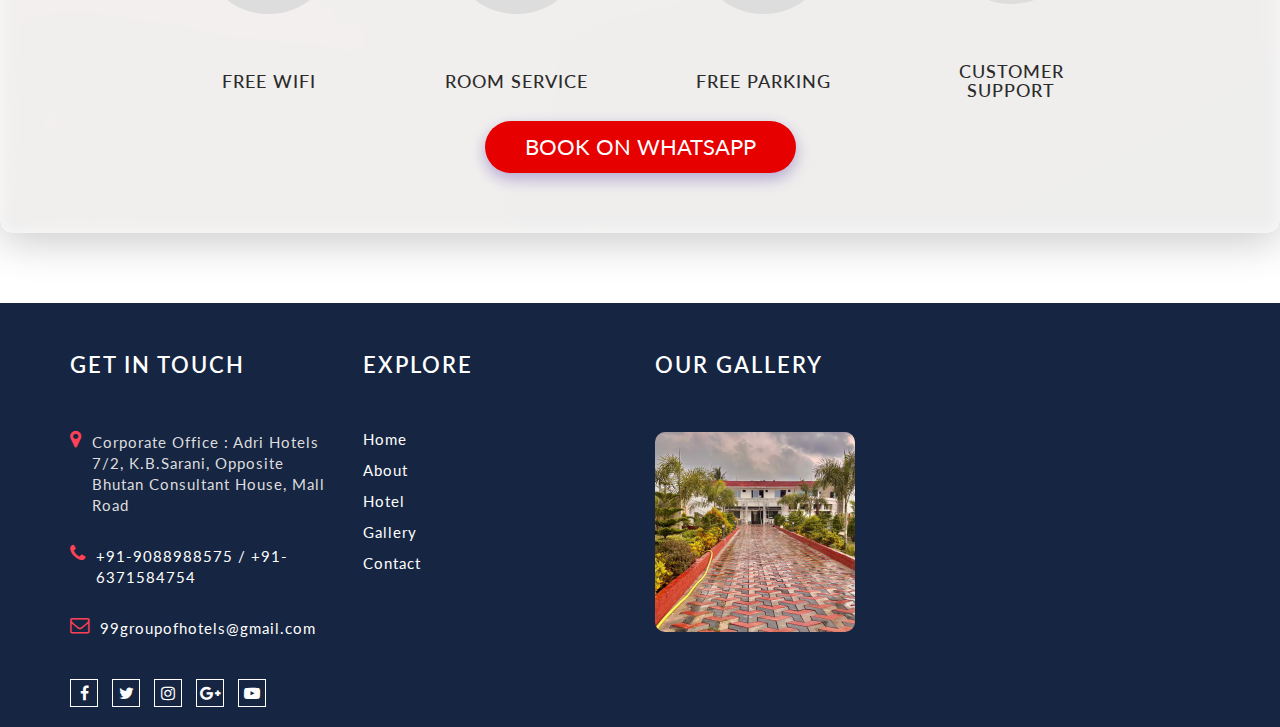
<file: hotel1.html>
<!DOCTYPE html>
<html lang="en">
    <head>
        <meta charset="utf-8">
        <meta http-equiv="X-UA-Compatible" content="IE=edge">
        <meta name="viewport" content="width=device-width, initial-scale=1.0">
        <link rel="icon" href="images/icons/favicon.png"/>
        <title>99 Group of Hotels</title>

        <!-- Bootstrap core CSS -->
        <link href="css/bootstrap.min.css" rel="stylesheet">
        <link href="font-awesome/css/font-awesome.min.css" rel="stylesheet" type="text/css" />
        <!-- Custom styles for this template -->
        <link href="css/style.css" rel="stylesheet">
        <link href="fonts/antonio-exotic/stylesheet.css" rel="stylesheet">
        <link rel="stylesheet" href="css/lightbox.min.css">
        <link href="css/responsive.css" rel="stylesheet">
        <script src="js/jquery.min.js" type="text/javascript"></script>
        <script src="js/bootstrap.min.js" type="text/javascript"></script>
        <script src="js/lightbox-plus-jquery.min.js" type="text/javascript"></script>
        <script src="js/instafeed.min.js" type="text/javascript"></script>
        <script src="js/custom.js" type="text/javascript"></script>
    </head>
    <body>
        <div id="page">
            <!---header top---->
            <div class="top-header">
                <div class="container">
                    <div class="row">
                        <div class="col-md-6">
                        </div>
                        <div class="col-md-6"><div class="social-grid">
                                <ul class="list-unstyled text-right">
                                    <li><a><i class="fa fa-facebook"></i></a></li>
                                    <li><a><i class="fa fa-twitter"></i></a></li>
                                    <li><a><i class="fa fa-linkedin"></i></a></li>
                                    <li><a><i class="fa fa-instagram"></i></a></li>
                                </ul>
                            </div></div>
                    </div>
                </div>
            </div>
            <!--header--->
            <header class="header-container">
                <div class="container">
                    <div class="top-row">
                        <div class="row">
                            <div class="col-md-2 col-sm-3 col-xs-6" style="padding-left: 0;">
                                <div id="logo">
                                    <a href="index.html">
                                        <img src="images/99hotel.png" alt="logo">
                                    </a>
                                </div>
                            </div>
                            <div class="col-sm-6 visible-sm">
                                <div class="text-right"><button type="button" class="book-now-btn">Book Now</button></div>
                            </div>
                            <div class="col-md-8 col-sm-12 col-xs-12 remove-padd">
                                <nav class="navbar navbar-default">
                                    <div class="navbar-header page-scroll">
                                        <button data-target=".navbar-ex1-collapse" data-toggle="collapse" class="navbar-toggle" type="button">
                                            <span class="sr-only">Toggle navigation</span>
                                            <span class="icon-bar"></span>
                                            <span class="icon-bar"></span>
                                            <span class="icon-bar"></span>
                                        </button>
                                    </div>
                                    <div class="collapse navigation navbar-collapse navbar-ex1-collapse remove-space">
                                        <ul class="list-unstyled nav1 cl-effect-10">
                                            <li><a data-hover="Home" href="index.html"><span>Home</span></a></li>
                                            <li><a data-hover="About"  href="about.html"><span>About</span></a></li>
                                            <li><a data-hover="Hotel" href="hotel.html"><span>Hotel</span></a></li>
                                            <li><a data-hover="Gallery"  href="gallery.html"><span>Gallery</span></a></li>
                                            <li><a data-hover="Contact Us" href="contact.html"><span>Contact Us</span></a></li>
                                        </ul>
                                    </div>
                                </nav>
                            </div>
                            
                        </div>
                    </div>
                </div>
            </header>

            

            <!-- Hotel Information Section -->
            <section class="hotel-info">
                <div class="container">
                    <div class="row">
                        <!-- Hotel Image -->
                        <div class="col-md-12">
                            <img src="images/category1.jpg" alt="Hotel Image" class="img-fluid">
                        </div>
                    </div>
            
                    <!-- Hotel Description and Reviews -->
                    <div class="row">
                        <div class="col-md-12">
                            <h2 class="hotel-name">HOTEL RUPASHREE BANGLA</h2>
                            <p class="hotel-description">
                                Hotel Rupashree Bangla is a beautiful and serene hotel situated just steps away from the famous Puri Beach. It offers a range of rooms, including air-conditioned accommodations with private spaces to ensure a comfortable stay. With its prime location, guests can enjoy the scenic beauty of the beach while being just 3.2 miles away from the iconic Jagannath Temple. Whether you're visiting for leisure or business, Hotel Rupashree Bangla offers an unforgettable stay with its excellent services and facilities.
                            </p>
            
                            <h3>Room Rates:</h3>
                            <ul class="room-rates">
                               <br/> <li><strong>Super Deluxe Sea Facing Room:</strong> ₹3,359/- (Including all taxes)</li>
                                <li><strong>Deluxe Sea Facing Room:</strong> ₹2,799/-</li>
                                <li><strong>Deluxe Non-Sea Facing Room:</strong> ₹2,239/-</li>
                                <li><strong>4 Bed Premium Room:</strong> ₹4,479/-</li>
                            </ul>
            

                                
                            
                            
                            
                            <!-- Gallery of the Hotel-->
                            <h3>Gallery:<br/></h3>
                            <section class="gallery-block gallery-front">
                                
                                <div class="container">
                                    <div class="row">
                                        
                                        <div class="col-lg-3 col-md-3 col-sm-3 col-xs-12">
                                            <div class="gallery-image">
                                                <img class="img-responsive" src="images/rupashree_2.jpg" alt="Single Room">
                                                <div class="overlay">
                                                    <!-- Change the href to redirect to hotel.html -->
                                                    <a class="info" href="hotel1.html">
                                                        <i class="fa fa-search" aria-hidden="true"></i>
                                                    </a>
                                                    
                                                </div>
                                            </div>
                                            
                                        </div>
                                        <div class="col-lg-3 col-md-3 col-sm-3 col-xs-12">
                                            <div class="gallery-image">
                                                <img class="img-responsive" src="images/rupashree_3.jpg" alt="Single Room">
                                                <div class="overlay">
                                                    <!-- Change the href to redirect to hotel.html -->
                                                    <a class="info" href="hotel1.html">
                                                        <i class="fa fa-search" aria-hidden="true"></i>
                                                    </a>
                                                    
                                                </div>
                                            </div>
                                            
                                        </div>
                                        <div class="col-lg-3 col-md-3 col-sm-3 col-xs-12">
                                            <div class="gallery-image">
                                                <img class="img-responsive" src="images/rupashree_4.jpg" alt="Single Room">
                                                <div class="overlay">
                                                    <!-- Change the href to redirect to hotel.html -->
                                                    <a class="info" href="hotel1.html">
                                                        <i class="fa fa-search" aria-hidden="true"></i>
                                                    </a>
                                                    
                                                </div>
                                            </div>
                                            
                                        </div>
                                        <div class="col-lg-3 col-md-3 col-sm-3 col-xs-12">
                                            <div class="gallery-image">
                                                <img class="img-responsive" src="images/rupashree_6.jpg" alt="Single Room">
                                                <div class="overlay">
                                                    <!-- Change the href to redirect to hotel.html -->
                                                    <a class="info" href="hotel1.html">
                                                        <i class="fa fa-search" aria-hidden="true"></i>
                                                    </a>
                                                    
                                                </div>
                                            </div>
                                            
                                        </div>
                                    </div>
                                </div>
                            </section>
                            <!--Gallery Ends-->


                             <!--service block--->
            <section class="service-block">
                <div class="container">
                    <div class="row">
                        <div class="col-md-3 col-sm-3 col-xs-6 width-50">
                            <div class="service-details text-center">
                                <div class="service-image">
                                    <img alt="image" class="img-responsive" src="images/icons/wifi.png">
                                </div>
                                <h4><a>free wifi</a></h4>
                            </div>
                        </div>
                        <div class="col-md-3 col-sm-3 col-xs-6 width-50">
                            <div class="service-details text-center">
                                <div class="service-image">
                                    <img alt="image" class="img-responsive" src="images/icons/key.png">
                                </div>
                                <h4><a>room service</a></h4>
                            </div>
                        </div>
                        <div class="col-md-3 col-sm-3 col-xs-6 mt-25">
                            <div class="service-details text-center">
                                <div class="service-image">
                                    <img alt="image" class="img-responsive" src="images/icons/car.png">
                                </div>
                                <h4><a>free parking</a></h4>
                            </div>
                        </div>
                        <div class="col-md-3 col-sm-3 col-xs-6 mt-25">
                            <div class="service-details text-center">
                                <div class="service-image">
                                    <img alt="image" class="img-responsive" src="images/icons/user.png">
                                </div>
                                <h4><a>customer support</a></h4>
                            </div>
                        </div>
                    </div>
                </div>
            </section>
<!--service ends-->






                            <!--h3>Guest Reviews:</h3>
                            <div class="guest-reviews">
                                <div class="review">
                                    <p class="rating"><strong>Rating: 4.5/5</strong></p>
                                    <p>"A wonderful stay at Hotel Rupashree Bangla! The location is perfect, right next to Puri Beach, making it super convenient to enjoy the beach vibes. The sea-facing room I booked was spacious and offered beautiful views of the ocean. The staff was friendly, and the amenities were top-notch. The Jagannath Temple is not too far away, which made it easy for us to visit as well. Definitely worth the price, and I’ll be coming back!"</p>
                                    <p><em>- Amit S.</em></p>
                                </div>
                                <div class="review">
                                    <p>"Excellent value for money! The deluxe sea-facing room had everything we needed, and the beach was just a stone’s throw away. We loved the food at the restaurant too. The staff was always polite and ensured we had a comfortable stay. Highly recommended for families and couples alike!"</p>
                                    <p><em>- Priya K.</em></p>
                                </div>
                            </div-->
                            <div class="guest-reviews">
                            <button class="btn-primary" onclick="redirectToWhatsApp()">Book on WhatsApp</button>
                            </div>
                            <script>
                                function redirectToWhatsApp() {
                                    // Open WhatsApp chat link
                                    window.location.href = 'https://wa.me/919438675019'; 
                                }
                            </script>
                        </div>
                    </div>
                </div>
            </section>
            
            

            <!-- Footer -->
            <footer>
                <div class="container">
                    <div class="row">
                        <div class="col-md-3 col-sm-6 col-xs-12 width-set-50">
                            <div class="footer-details">
                                <h4>Get in touch</h4>
                                <ul class="list-unstyled footer-contact-list">
                                    <li>
                                        <i class="fa fa-map-marker fa-lg"></i>
                                        <p>Corporate Office : Adri Hotels 
                                            7/2, K.B.Sarani,
                                            Opposite Bhutan Consultant House, Mall Road</p>
                                    </li>
                                    <li>
                                        <i class="fa fa-phone fa-lg"></i>
                                        <p><a href="tel:+91-9088988575 /+91-6371584754">+91-9088988575 / +91-6371584754
                                        </a></p>
                                    </li>
                                    <li>
                                        <i class="fa fa-envelope-o fa-lg"></i>
                                        <p><a href="mailto: 99groupofhotels@gmail.com">99groupofhotels@gmail.com</a></p>
                                    </li>
                                </ul>
                                <div class="footer-social-icon">
                                    <a href="#"><i class="fa fa-facebook"></i></a>
                                    <a href="#"><i class="fa fa-twitter"></i></a>                           
                                    <a href="#"><i class="fa fa-instagram"></i></a>
                                    <a href="#"><i class="fa fa-google-plus"></i></a>
                                    <a href="#"><i class="fa fa-youtube-play"></i></a>
                                </div>
                            </div>
                        </div>
                        <div class="col-md-3 col-sm-6 col-xs-12 width-50 width-set-50">
                            <div class="footer-details">
                                <h4>Explore</h4>
                                <ul class="list-unstyled footer-links">
                                    <li><a href="index.html">Home</a></li>
                                    <li><a href="about.html">About</a></li>
                                    <li> <a href="hotel.html">Hotel</a></li>
                                    <li><a href="gallery.html">Gallery</a></li>
                                    <li> <a href="contact.html">Contact</a></li>
                                </ul>
                            </div>
                        </div>
                        <div class="col-md-6 col-sm-12 col-xs-12">
                            <div class="footer-details">
                                <h4>Our Gallery</h4>
                                <div class="gallery-image1">
                                    <img class="img-responsive1 fade-image" src="images/category3.jpg" alt="Instagram Image">
                                    <div class="overlay1">
                                      <a class="info" href="gallery.html">
                                        <i class="fa fa-search" aria-hidden="true"></i>
                                      </a>
                                    </div>
                                  </div>
                            </div>
                        </div>
                    </div>
                </div>
            </footer>

            <!--back to top--->
            <a style="display: none;" href="javascript:void(0);" class="scrollTop back-to-top" id="back-to-top">
                <span><i aria-hidden="true" class="fa fa-angle-up fa-lg"></i></span>
                <span>Top</span>
            </a>

        </div>
        <script>
            const imgElement = document.querySelector('.gallery-image1 img');
            const imageList = [
              'images/category1.jpg',
              'images/category2.jpg',
              'images/category3.jpg',
              'images/category4.jpg'
            ];
          
            let index = 0;
          
            setInterval(() => {
              // Fade out
              imgElement.classList.add('fade-out');
          
              // Wait for fade-out to finish before changing image
              setTimeout(() => {
                index = (index + 1) % imageList.length;
                imgElement.src = imageList[index];
                imgElement.classList.remove('fade-out'); // Fade back in
              }, 500);
            }, 3000);
          </script>
    </body>
</html>
</file>
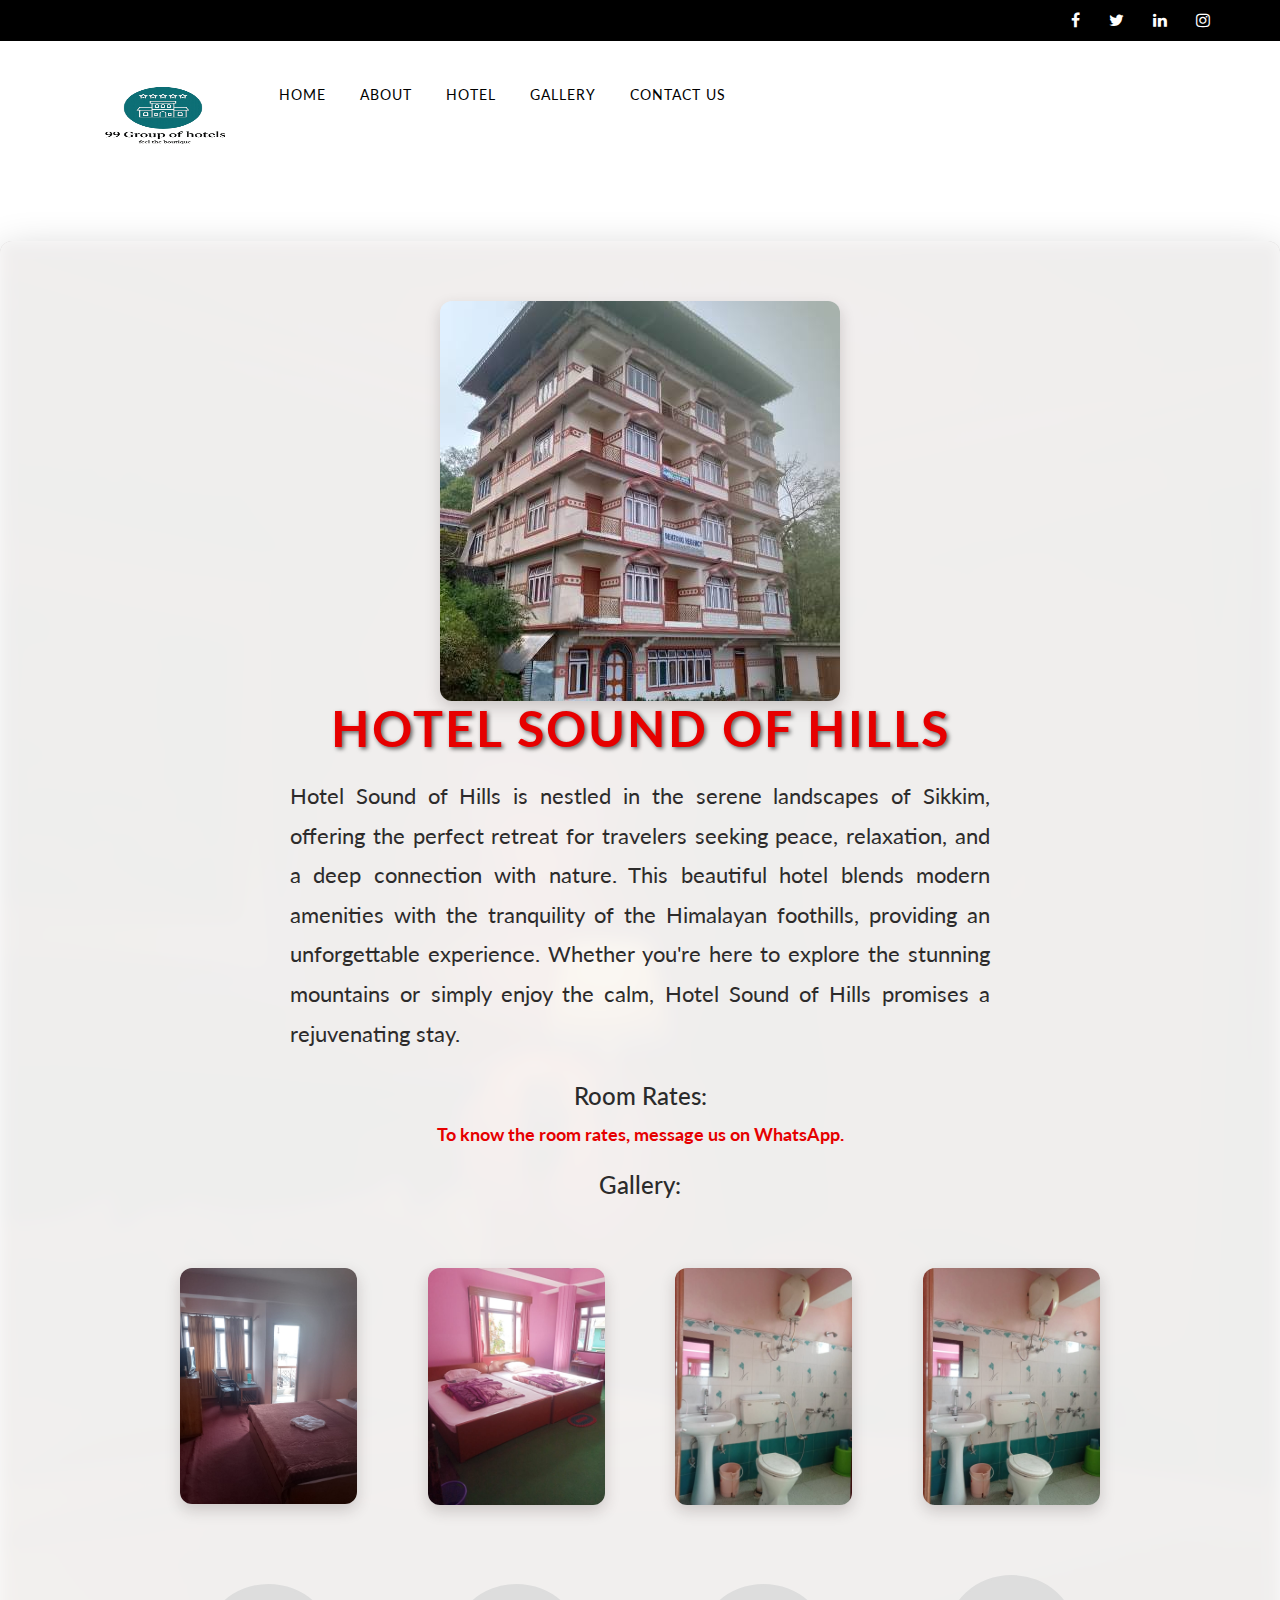
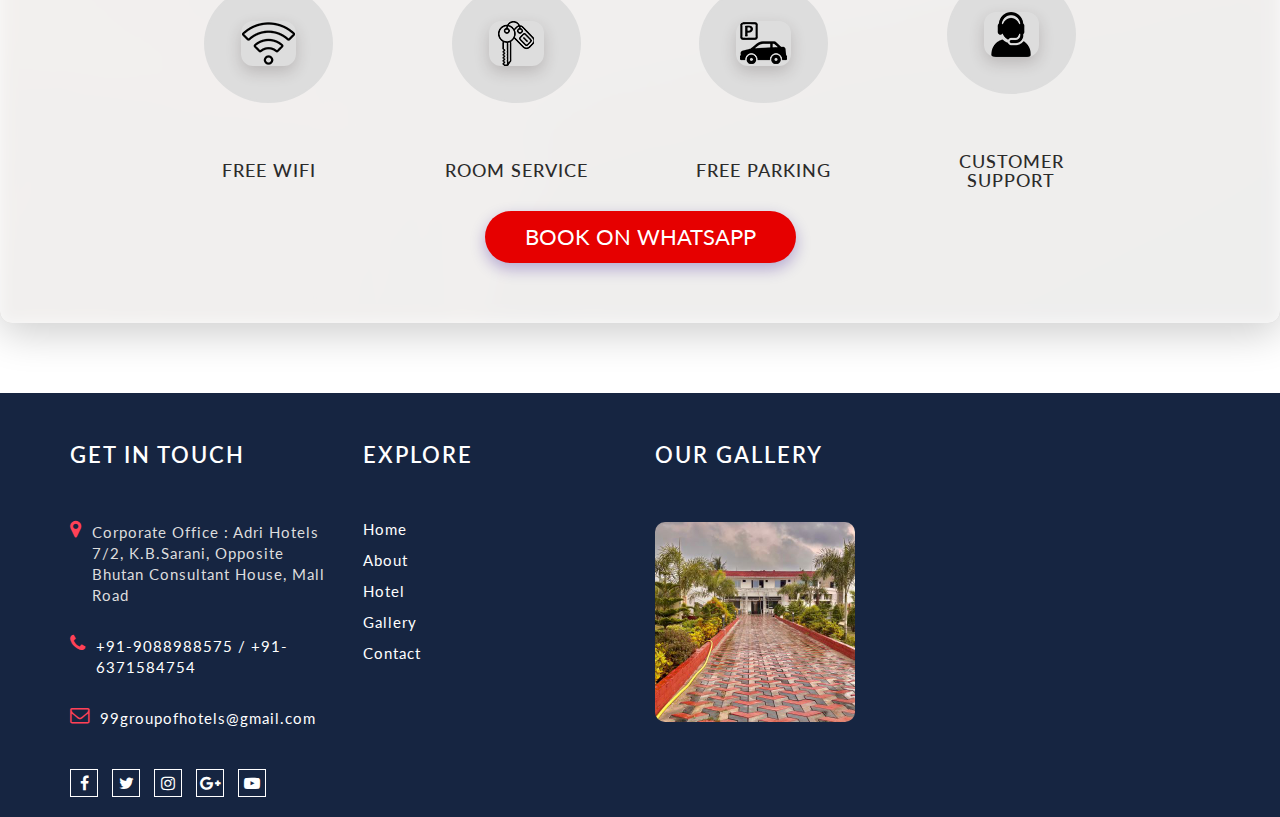
<file: hotel2.html>
<!DOCTYPE html>
<html lang="en">
    <head>
        <meta charset="utf-8">
        <meta http-equiv="X-UA-Compatible" content="IE=edge">
        <meta name="viewport" content="width=device-width, initial-scale=1.0">
        <link rel="icon" href="images/icons/favicon.png"/>
        <title>99 Group of Hotels</title>

        <!-- Bootstrap core CSS -->
        <link href="css/bootstrap.min.css" rel="stylesheet">
        <link href="font-awesome/css/font-awesome.min.css" rel="stylesheet" type="text/css" />
        <!-- Custom styles for this template -->
        <link href="css/style.css" rel="stylesheet">
        <link href="fonts/antonio-exotic/stylesheet.css" rel="stylesheet">
        <link rel="stylesheet" href="css/lightbox.min.css">
        <link href="css/responsive.css" rel="stylesheet">
        <script src="js/jquery.min.js" type="text/javascript"></script>
        <script src="js/bootstrap.min.js" type="text/javascript"></script>
        <script src="js/lightbox-plus-jquery.min.js" type="text/javascript"></script>
        <script src="js/instafeed.min.js" type="text/javascript"></script>
        <script src="js/custom.js" type="text/javascript"></script>
    </head>
    <body>
        <div id="page">
            <!---header top---->
            <div class="top-header">
                <div class="container">
                    <div class="row">
                        <div class="col-md-6">
                        </div>
                        <div class="col-md-6"><div class="social-grid">
                                <ul class="list-unstyled text-right">
                                    <li><a><i class="fa fa-facebook"></i></a></li>
                                    <li><a><i class="fa fa-twitter"></i></a></li>
                                    <li><a><i class="fa fa-linkedin"></i></a></li>
                                    <li><a><i class="fa fa-instagram"></i></a></li>
                                </ul>
                            </div></div>
                    </div>
                </div>
            </div>
            <!--header--->
            <header class="header-container">
                <div class="container">
                    <div class="top-row">
                        <div class="row">
                            <div class="col-md-2 col-sm-3 col-xs-6" style="padding-left: 0;">
                                <div id="logo">
                                    <a href="index.html">
                                        <img src="images/99hotel.png" alt="logo">
                                    </a>
                                </div>
                            </div>
                            <div class="col-sm-6 visible-sm">
                                <div class="text-right"><button type="button" class="book-now-btn">Book Now</button></div>
                            </div>
                            <div class="col-md-8 col-sm-12 col-xs-12 remove-padd">
                                <nav class="navbar navbar-default">
                                    <div class="navbar-header page-scroll">
                                        <button data-target=".navbar-ex1-collapse" data-toggle="collapse" class="navbar-toggle" type="button">
                                            <span class="sr-only">Toggle navigation</span>
                                            <span class="icon-bar"></span>
                                            <span class="icon-bar"></span>
                                            <span class="icon-bar"></span>
                                        </button>
                                    </div>
                                    <div class="collapse navigation navbar-collapse navbar-ex1-collapse remove-space">
                                        <ul class="list-unstyled nav1 cl-effect-10">
                                            <li><a data-hover="Home" href="index.html"><span>Home</span></a></li>
                                            <li><a data-hover="About"  href="about.html"><span>About</span></a></li>
                                            <li><a data-hover="Hotel" href="hotel.html"><span>Hotel</span></a></li>
                                            <li><a data-hover="Gallery"  href="gallery.html"><span>Gallery</span></a></li>
                                            <li><a data-hover="Contact Us" href="contact.html"><span>Contact Us</span></a></li>
                                        </ul>
                                    </div>
                                </nav>
                            </div>
                            
                        </div>
                    </div>
                </div>
            </header>

            

            <!-- Hotel Information Section -->
            <section class="hotel-info">
                <div class="container">
                    <div class="row">
                        <!-- Hotel Image -->
                        <div class="col-md-12">
                            <img src="images/category2.jpg" alt="Hotel Image" class="img-fluid">
                        </div>
                    </div>
            
                    <!-- Hotel Description and Reviews -->
                    <div class="row">
                        <div class="col-md-12">
                            <h2 class="hotel-name">HOTEL SOUND OF HILLS</h2>
                            <p class="hotel-description">
                                Hotel Sound of Hills is nestled in the serene landscapes of Sikkim, offering the perfect retreat for travelers 
                                seeking peace, relaxation, and a deep connection with nature. This beautiful hotel blends modern amenities 
                                with the tranquility of the Himalayan foothills, providing an unforgettable experience. Whether you're here 
                                to explore the stunning mountains or simply enjoy the calm, Hotel Sound of Hills promises a rejuvenating stay.
                            </p>
            
                            <h3>Room Rates:</h3>
                            <ul class="room-rates">
                               <br/> <li><strong>To know the room rates, message us on WhatsApp.</strong></li>
                              
                            </ul>
            

                                
                            
                            
                            
                            <!-- Gallery of the Hotel-->
                            <h3>Gallery:<br/></h3>
                            <section class="gallery-block gallery-front">
                                
                                <div class="container">
                                    <div class="row">
                                        
                                        <div class="col-lg-3 col-md-3 col-sm-3 col-xs-12">
                                            <div class="gallery-image">
                                                <img class="img-responsive" src="images/Sound_of_2.jpg" alt="Single Room">
                                                <div class="overlay">
                                                    <!-- Change the href to redirect to hotel.html -->
                                                    <a class="info" href="hotel2.html">
                                                        <i class="fa fa-search" aria-hidden="true"></i>
                                                    </a>
                                                    
                                                </div>
                                            </div>
                                            
                                        </div>
                                        <div class="col-lg-3 col-md-3 col-sm-3 col-xs-12">
                                            <div class="gallery-image">
                                                <img class="img-responsive" src="images/Sound_of_3.jpg" alt="Single Room">
                                                <div class="overlay">
                                                    <!-- Change the href to redirect to hotel.html -->
                                                    <a class="info" href="hotel2.html">
                                                        <i class="fa fa-search" aria-hidden="true"></i>
                                                    </a>
                                                    
                                                </div>
                                            </div>
                                            
                                        </div>
                                        <div class="col-lg-3 col-md-3 col-sm-3 col-xs-12">
                                            <div class="gallery-image">
                                                <img class="img-responsive" src="images/Sound_of_4.jpg" alt="Single Room">
                                                <div class="overlay">
                                                    <!-- Change the href to redirect to hotel.html -->
                                                    <a class="info" href="hotel2.html">
                                                        <i class="fa fa-search" aria-hidden="true"></i>
                                                    </a>
                                                    
                                                </div>
                                            </div>
                                            
                                        </div>
                                        <div class="col-lg-3 col-md-3 col-sm-3 col-xs-12">
                                            <div class="gallery-image">
                                                <img class="img-responsive" src="images/Sound_of_5.jpg" alt="Single Room">
                                                <div class="overlay">
                                                    <!-- Change the href to redirect to hotel.html -->
                                                    <a class="info" href="hotel2.html">
                                                        <i class="fa fa-search" aria-hidden="true"></i>
                                                    </a>
                                                    
                                                </div>
                                            </div>
                                            
                                        </div>
                                    </div>
                                </div>
                            </section>
                            <!--Gallery Ends-->


                             <!--service block--->
            <section class="service-block">
                <div class="container">
                    <div class="row">
                        <div class="col-md-3 col-sm-3 col-xs-6 width-50">
                            <div class="service-details text-center">
                                <div class="service-image">
                                    <img alt="image" class="img-responsive" src="images/icons/wifi.png">
                                </div>
                                <h4><a>free wifi</a></h4>
                            </div>
                        </div>
                        <div class="col-md-3 col-sm-3 col-xs-6 width-50">
                            <div class="service-details text-center">
                                <div class="service-image">
                                    <img alt="image" class="img-responsive" src="images/icons/key.png">
                                </div>
                                <h4><a>room service</a></h4>
                            </div>
                        </div>
                        <div class="col-md-3 col-sm-3 col-xs-6 mt-25">
                            <div class="service-details text-center">
                                <div class="service-image">
                                    <img alt="image" class="img-responsive" src="images/icons/car.png">
                                </div>
                                <h4><a>free parking</a></h4>
                            </div>
                        </div>
                        <div class="col-md-3 col-sm-3 col-xs-6 mt-25">
                            <div class="service-details text-center">
                                <div class="service-image">
                                    <img alt="image" class="img-responsive" src="images/icons/user.png">
                                </div>
                                <h4><a>customer support</a></h4>
                            </div>
                        </div>
                    </div>
                </div>
            </section>
<!--service ends-->






                            <!--h3>Guest Reviews:</h3>
                            <div class="guest-reviews">
                                <div class="review">
                                    <p class="rating"><strong>Rating: 4.5/5</strong></p>
                                    <p>"A wonderful stay at Hotel Rupashree Bangla! The location is perfect, right next to Puri Beach, making it super convenient to enjoy the beach vibes. The sea-facing room I booked was spacious and offered beautiful views of the ocean. The staff was friendly, and the amenities were top-notch. The Jagannath Temple is not too far away, which made it easy for us to visit as well. Definitely worth the price, and I’ll be coming back!"</p>
                                    <p><em>- Amit S.</em></p>
                                </div>
                                <div class="review">
                                    <p>"Excellent value for money! The deluxe sea-facing room had everything we needed, and the beach was just a stone’s throw away. We loved the food at the restaurant too. The staff was always polite and ensured we had a comfortable stay. Highly recommended for families and couples alike!"</p>
                                    <p><em>- Priya K.</em></p>
                                </div>
                            </div-->
                            <div class="guest-reviews">
                                <button class="btn-primary" onclick="redirectToWhatsApp()">Book on WhatsApp</button>
                            </div>
                            <script>
                                function redirectToWhatsApp() {
                                    // Open WhatsApp chat link
                                    window.location.href = 'https://wa.me/919147082952'; 
                                }
                            </script>
                        </div>
                    </div>
                </div>
            </section>
            
            

            <!-- Footer -->
            <footer>
                <div class="container">
                    <div class="row">
                        <div class="col-md-3 col-sm-6 col-xs-12 width-set-50">
                            <div class="footer-details">
                                <h4>Get in touch</h4>
                                <ul class="list-unstyled footer-contact-list">
                                    <li>
                                        <i class="fa fa-map-marker fa-lg"></i>
                                        <p>Corporate Office : Adri Hotels 
                                            7/2, K.B.Sarani,
                                            Opposite Bhutan Consultant House, Mall Road</p>
                                    </li>
                                    <li>
                                        <i class="fa fa-phone fa-lg"></i>
                                        <p><a href="tel:+91-9088988575 /+91-6371584754">+91-9088988575 / +91-6371584754
                                        </a></p>
                                    </li>
                                    <li>
                                        <i class="fa fa-envelope-o fa-lg"></i>
                                        <p><a href="mailto: 99groupofhotels@gmail.com">99groupofhotels@gmail.com</a></p>
                                    </li>
                                </ul>
                                <div class="footer-social-icon">
                                    <a href="#"><i class="fa fa-facebook"></i></a>
                                    <a href="#"><i class="fa fa-twitter"></i></a>                           
                                    <a href="#"><i class="fa fa-instagram"></i></a>
                                    <a href="#"><i class="fa fa-google-plus"></i></a>
                                    <a href="#"><i class="fa fa-youtube-play"></i></a>
                                </div>
                            </div>
                        </div>
                        <div class="col-md-3 col-sm-6 col-xs-12 width-50 width-set-50">
                            <div class="footer-details">
                                <h4>Explore</h4>
                                <ul class="list-unstyled footer-links">
                                    <li><a href="index.html">Home</a></li>
                                    <li><a href="about.html">About</a></li>
                                    <li> <a href="hotel.html">Hotel</a></li>
                                    <li><a href="gallery.html">Gallery</a></li>
                                    <li> <a href="contact.html">Contact</a></li>
                                </ul>
                            </div>
                        </div>
                        <div class="col-md-6 col-sm-12 col-xs-12">
                            <div class="footer-details">
                                <h4>Our Gallery</h4>
                                <div class="gallery-image1">
                                    <img class="img-responsive1 fade-image" src="images/category3.jpg" alt="Instagram Image">
                                    <div class="overlay1">
                                      <a class="info" href="gallery.html">
                                        <i class="fa fa-search" aria-hidden="true"></i>
                                      </a>
                                    </div>
                                  </div>
                            </div>
                        </div>
                    </div>
                </div>
            </footer>

            <!--back to top--->
            <a style="display: none;" href="javascript:void(0);" class="scrollTop back-to-top" id="back-to-top">
                <span><i aria-hidden="true" class="fa fa-angle-up fa-lg"></i></span>
                <span>Top</span>
            </a>

        </div>
        <script>
            const imgElement = document.querySelector('.gallery-image1 img');
            const imageList = [
              'images/category1.jpg',
              'images/category2.jpg',
              'images/category3.jpg',
              'images/category4.jpg'
            ];
          
            let index = 0;
          
            setInterval(() => {
              // Fade out
              imgElement.classList.add('fade-out');
          
              // Wait for fade-out to finish before changing image
              setTimeout(() => {
                index = (index + 1) % imageList.length;
                imgElement.src = imageList[index];
                imgElement.classList.remove('fade-out'); // Fade back in
              }, 500);
            }, 3000);
          </script>
    </body>
</html>
</file>
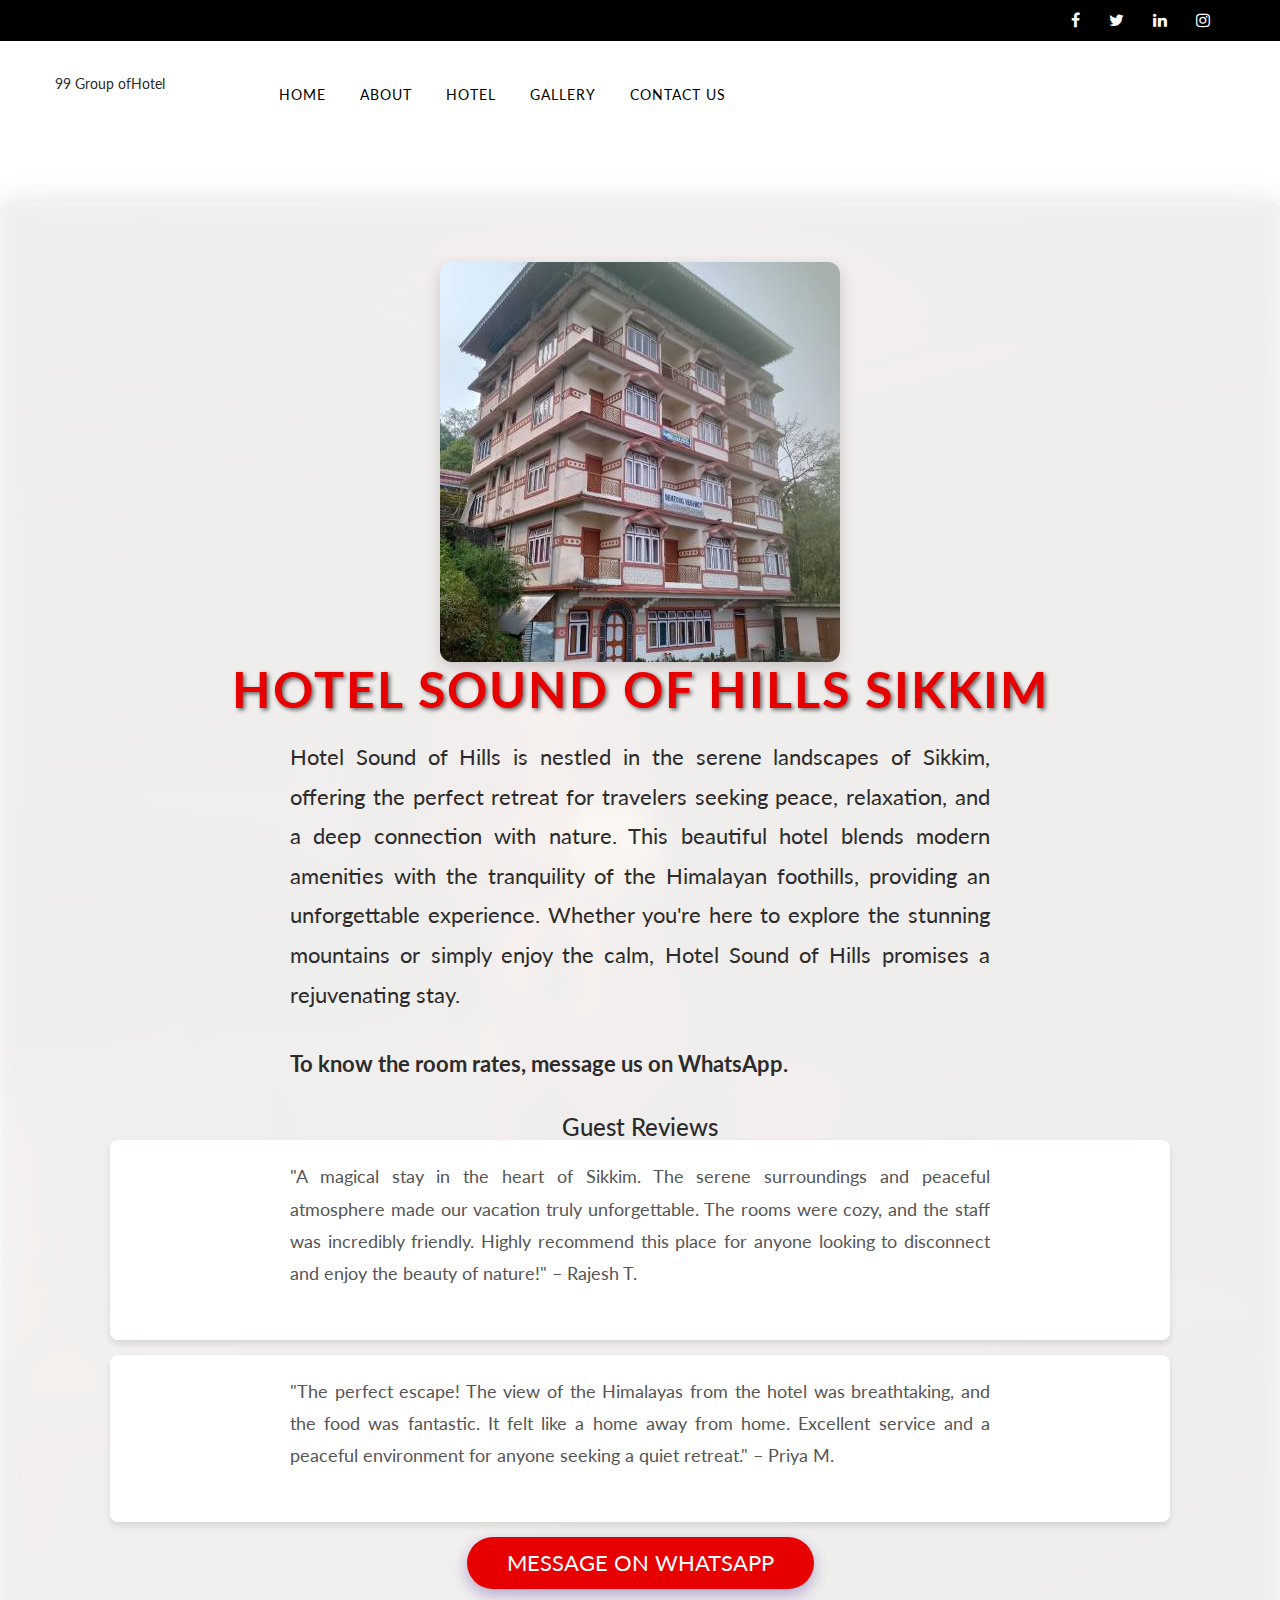
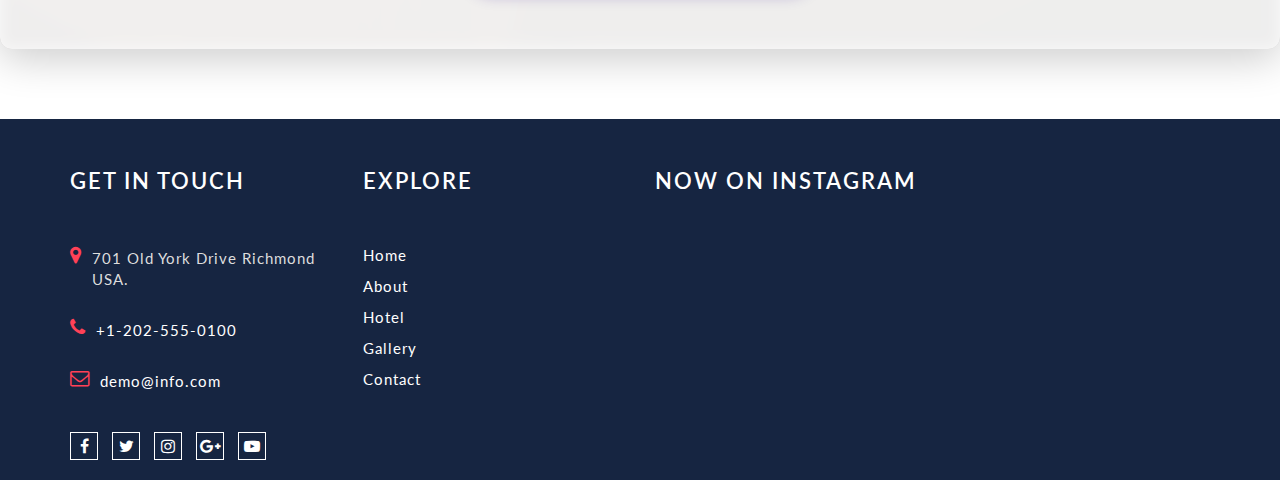
<file: hotel2_bk.html>
<!DOCTYPE html>
<html lang="en">
    <head>
        <meta charset="utf-8">
        <meta http-equiv="X-UA-Compatible" content="IE=edge">
        <meta name="viewport" content="width=device-width, initial-scale=1.0">
        <link rel="icon" href="images/icons/favicon.png"/>
        <title>vacayhome</title>

        <!-- Bootstrap core CSS -->
        <link href="css/bootstrap.min.css" rel="stylesheet">
        <link href="font-awesome/css/font-awesome.min.css" rel="stylesheet" type="text/css" />
        <!-- Custom styles for this template -->
        <link href="css/style.css" rel="stylesheet">
        <link href="fonts/antonio-exotic/stylesheet.css" rel="stylesheet">
        <link rel="stylesheet" href="css/lightbox.min.css">
        <link href="css/responsive.css" rel="stylesheet">
        <script src="js/jquery.min.js" type="text/javascript"></script>
        <script src="js/bootstrap.min.js" type="text/javascript"></script>
        <script src="js/lightbox-plus-jquery.min.js" type="text/javascript"></script>
        <script src="js/instafeed.min.js" type="text/javascript"></script>
        <script src="js/custom.js" type="text/javascript"></script>
    </head>
    <body>
        <div id="page">
            <!---header top---->
            <div class="top-header">
                <div class="container">
                    <div class="row">
                        <div class="col-md-6">

                        </div>
                        <div class="col-md-6"><div class="social-grid">
                                <ul class="list-unstyled text-right">
                                    <li><a><i class="fa fa-facebook"></i></a></li>
                                    <li><a><i class="fa fa-twitter"></i></a></li>
                                    <li><a><i class="fa fa-linkedin"></i></a></li>
                                    <li><a><i class="fa fa-instagram"></i></a></li>
                                </ul>
                            </div></div>
                    </div>
                </div>
            </div>
            <!--header--->
            <header class="header-container">
                <div class="container">
                    <div class="top-row">
                        <div class="row">
                            <div class="col-md-2 col-sm-6 col-xs-6">
                                <div id="logo">
                                    <!--<a href="index.html"><img src="images/logo.png" alt="logo"></a>-->
                                    <a href="index.html"><span>99 Group of</span>Hotel</a>
                                </div>                       
                            </div>
                            <div class="col-sm-6 visible-sm">
                                <div class="text-right"><button type="button" class="book-now-btn">Book Now</button></div>
                            </div>
                            <div class="col-md-8 col-sm-12 col-xs-12 remove-padd">
                                <nav class="navbar navbar-default">
                                    <div class="navbar-header page-scroll">
                                        <button data-target=".navbar-ex1-collapse" data-toggle="collapse" class="navbar-toggle" type="button">
                                            <span class="sr-only">Toggle navigation</span>
                                            <span class="icon-bar"></span>
                                            <span class="icon-bar"></span>
                                            <span class="icon-bar"></span>
                                        </button>

                                    </div>
                                    <div class="collapse navigation navbar-collapse navbar-ex1-collapse remove-space">
                                        <ul class="list-unstyled nav1 cl-effect-10">
                                            <li><a data-hover="Home" href="index.html"><span>Home</span></a></li>
                                            <li><a data-hover="About"  href="about.html"><span>About</span></a></li>
                                            <li><a data-hover="Hotel" href="hotel.html"><span>Hotel</span></a></li>
                                            <li><a data-hover="Gallery"  href="gallery.html"><span>Gallery</span></a></li>
                                            <li><a data-hover="Contact Us" href="contact.html"><span>contact Us</span></a></li>
                                        </ul>
                                    </div>
                                </nav>
                            </div>
                            
                        </div>
                    </div>
                </div>
            </header>
            <!-- Hotel Information Section -->
            <section class="hotel-info">
                <div class="container">
                    <!-- Hotel Image -->
                    <div class="row">
                        <div class="col-12">
                            <img src="images/category2.jpg" alt="Hotel Sound of Hills" class="img-responsive" style="width: 100%; border-radius: 12px;">
                        </div>
                    </div>
                    <div class="row">
                        <!-- Hotel Description -->
                        <div class="col-md-12">
                            <h2>HOTEL SOUND OF HILLS SIKKIM</h2>
                            <p>Hotel Sound of Hills is nestled in the serene landscapes of Sikkim, offering the perfect retreat for travelers seeking peace, relaxation, and a deep connection with nature. This beautiful hotel blends modern amenities with the tranquility of the Himalayan foothills, providing an unforgettable experience. Whether you're here to explore the stunning mountains or simply enjoy the calm, Hotel Sound of Hills promises a rejuvenating stay.</p>
                            <p><strong>To know the room rates, message us on WhatsApp.</strong></p>
                            
                            <!-- Review Section -->
                            <div class="guest-reviews">
                                <h3>Guest Reviews</h3>
                                <div class="review">
                                    <p>"A magical stay in the heart of Sikkim. The serene surroundings and peaceful atmosphere made our vacation truly unforgettable. The rooms were cozy, and the staff was incredibly friendly. Highly recommend this place for anyone looking to disconnect and enjoy the beauty of nature!" – Rajesh T.</p>
                                </div>
                                <div class="review">
                                    <p>"The perfect escape! The view of the Himalayas from the hotel was breathtaking, and the food was fantastic. It felt like a home away from home. Excellent service and a peaceful environment for anyone seeking a quiet retreat." – Priya M.</p>
                                </div>
                            </div>
            
                            <!-- WhatsApp Button -->
                            <button class="btn-primary" onclick="redirectToWhatsApp()">Message on WhatsApp</button>
                            
                            <script>
                                function redirectToWhatsApp() {
                                    // Open WhatsApp chat link for rate inquiry
                                    window.location.href = 'https://wa.me/919147082952'; 
                                }
                            </script>
                        </div>
                    </div>
                </div>
            </section>
            
            


            

            <!---footer--->
            <footer>
                <div class="container">
                    <div class="row">
                        <div class="col-md-3 col-sm-6 col-xs-12 width-set-50">
                            <div class="footer-details">
                                <h4>Get in touch</h4>
                                <ul class="list-unstyled footer-contact-list">
                                    <li>
                                        <i class="fa fa-map-marker fa-lg"></i>
                                        <p>701 Old York Drive Richmond USA.</p>
                                    </li>
                                    <li>
                                        <i class="fa fa-phone fa-lg"></i>
                                        <p><a href="tel:+1-202-555-0100"> +1-202-555-0100</a></p>
                                    </li>
                                    <li>
                                        <i class="fa fa-envelope-o fa-lg"></i>
                                        <p><a href="mailto:demo@info.com"> demo@info.com</a></p>
                                    </li>
                                </ul>
                                <div class="footer-social-icon">
                                    <a href="#"><i class="fa fa-facebook"></i></a>
                                    <a href="#"><i class="fa fa-twitter"></i></a>                           
                                    <a href="#"><i class="fa fa-instagram"></i></a>
                                    <a href="#"><i class="fa fa-google-plus"></i></a>
                                    <a href="#"><i class="fa fa-youtube-play"></i></a>
                                </div>
                            </div>
                        </div>
                        <div class="col-md-3 col-sm-6 col-xs-12 width-50 width-set-50">
                            <div class="footer-details">
                                <h4>explore</h4>
                                <ul class="list-unstyled footer-links">
                                    <li><a href="index.html">Home</a></li>
                                    <li><a href="about.html">About</a></li>
                                    <li> <a href="hotel.html">hotel</a></li>
                                    <li><a href="gallery.html">Gallery</a></li>
                                    <li> <a href="contact.html">Contact</a></li>
                                </ul>
                            </div>
                        </div>
                        <div class="col-md-6 col-sm-12 col-xs-12">
                            <div class="footer-details">
                                <h4>Now On Instagram</h4>
                                <div class="row">
                                    <div class="instagram-images">
                                        <div id="instafeed"></div>
                                    </div>
                                </div>
                            </div>
                        </div>
                    </div>
                </div>
            </footer>

            <!--back to top--->
            <a style="display: none;" href="javascript:void(0);" class="scrollTop back-to-top" id="back-to-top">
                <span><i aria-hidden="true" class="fa fa-angle-up fa-lg"></i></span>
                <span>Top</span>
            </a>

        </div>
    </body>
</html>
</file>
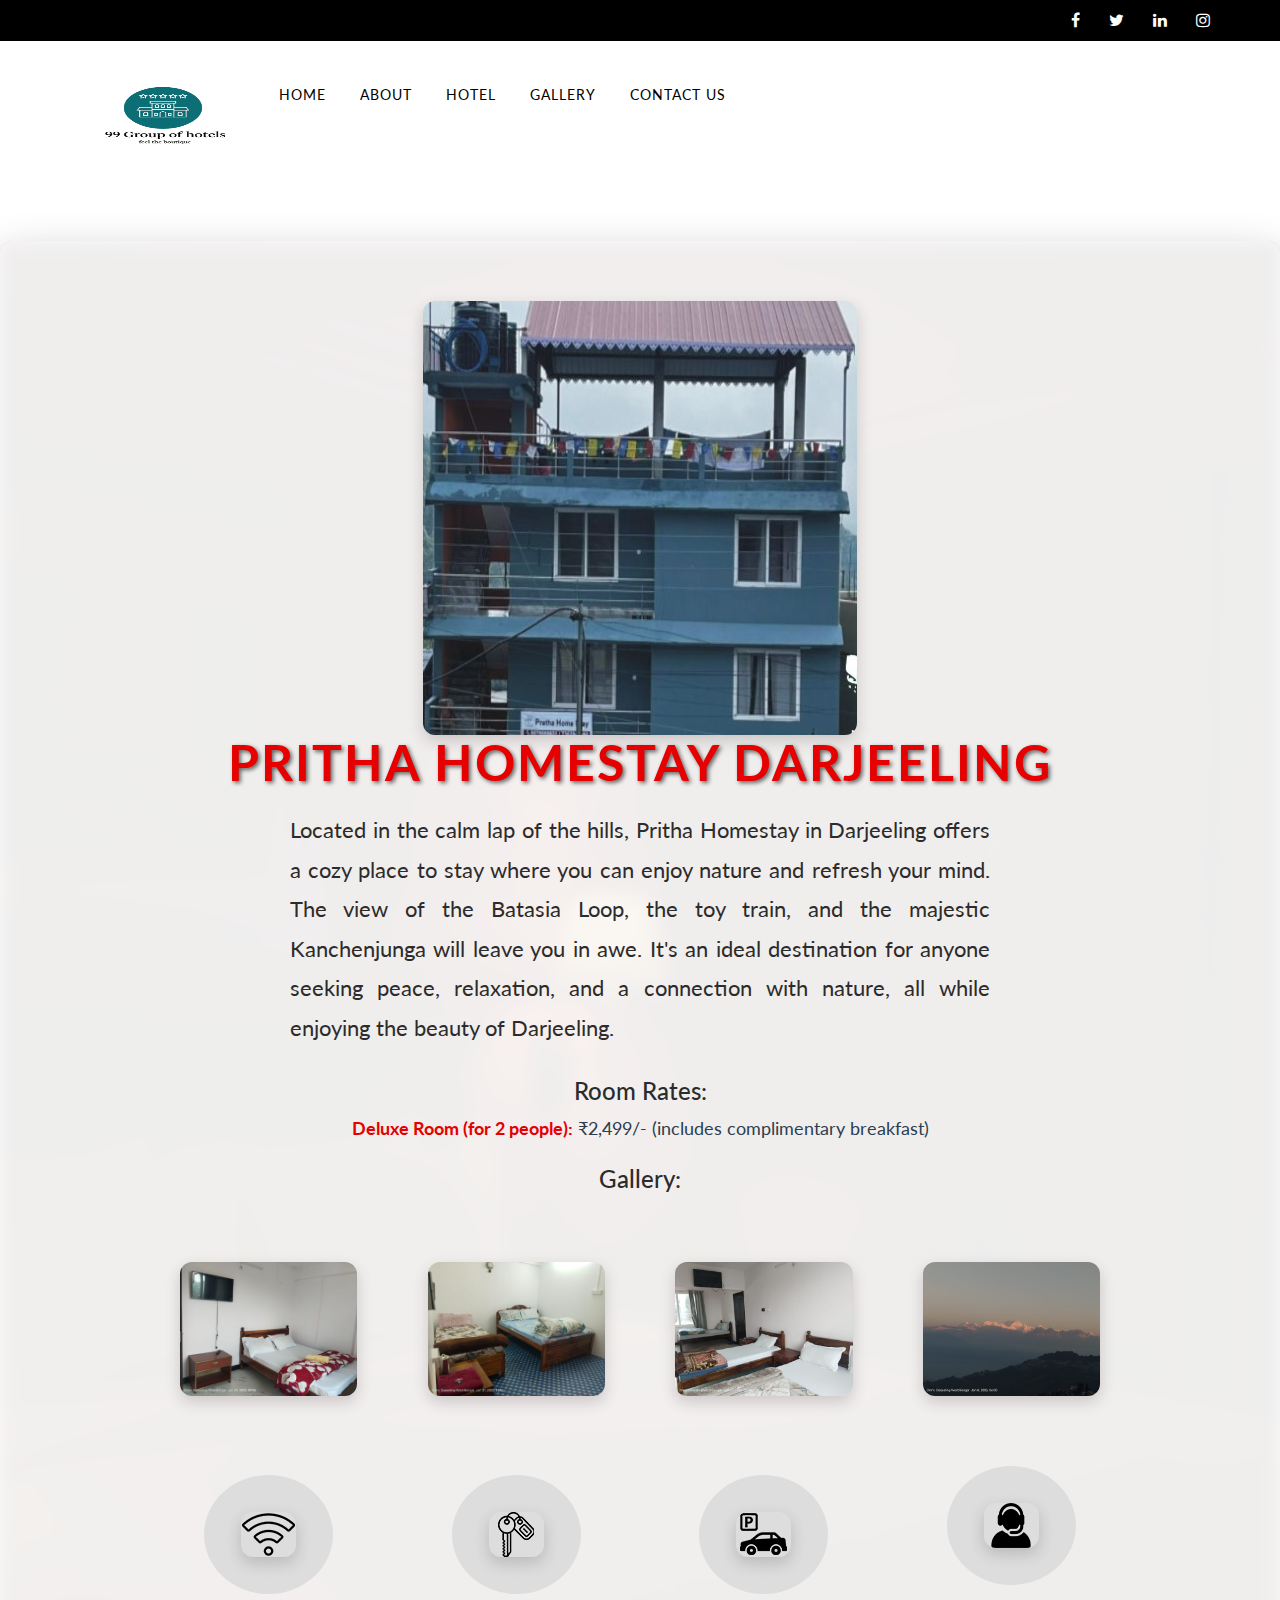
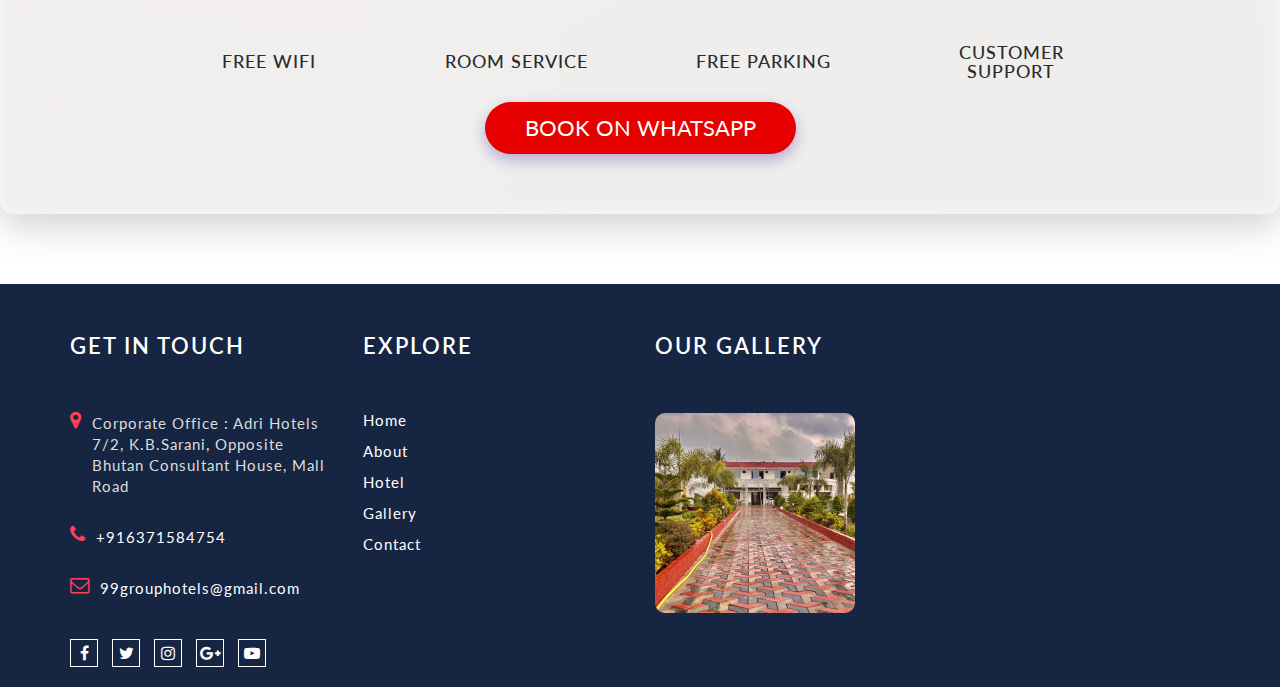
<file: hotel4.html>
<!DOCTYPE html>
<html lang="en">
    <head>
        <meta charset="utf-8">
        <meta http-equiv="X-UA-Compatible" content="IE=edge">
        <meta name="viewport" content="width=device-width, initial-scale=1.0">
        <link rel="icon" href="images/icons/favicon.png"/>
        <title>99 Group of Hotels</title>

        <!-- Bootstrap core CSS -->
        <link href="css/bootstrap.min.css" rel="stylesheet">
        <link href="font-awesome/css/font-awesome.min.css" rel="stylesheet" type="text/css" />
        <!-- Custom styles for this template -->
        <link href="css/style.css" rel="stylesheet">
        <link href="fonts/antonio-exotic/stylesheet.css" rel="stylesheet">
        <link rel="stylesheet" href="css/lightbox.min.css">
        <link href="css/responsive.css" rel="stylesheet">
        <script src="js/jquery.min.js" type="text/javascript"></script>
        <script src="js/bootstrap.min.js" type="text/javascript"></script>
        <script src="js/lightbox-plus-jquery.min.js" type="text/javascript"></script>
        <script src="js/instafeed.min.js" type="text/javascript"></script>
        <script src="js/custom.js" type="text/javascript"></script>
    </head>
    <body>
        <div id="page">
            <!---header top---->
            <div class="top-header">
                <div class="container">
                    <div class="row">
                        <div class="col-md-6">

                        </div>
                        <div class="col-md-6"><div class="social-grid">
                                <ul class="list-unstyled text-right">
                                    <li><a><i class="fa fa-facebook"></i></a></li>
                                    <li><a><i class="fa fa-twitter"></i></a></li>
                                    <li><a><i class="fa fa-linkedin"></i></a></li>
                                    <li><a><i class="fa fa-instagram"></i></a></li>
                                </ul>
                            </div></div>
                    </div>
                </div>
            </div>
            <!--header--->
            <header class="header-container">
                <div class="container">
                    <div class="top-row">
                        <div class="row">
                            <div class="col-md-2 col-sm-3 col-xs-6" style="padding-left: 0;">
                                <div id="logo">
                                    <a href="index.html">
                                        <img src="images/99hotel.png" alt="logo">
                                    </a>
                                </div>
                            </div>
                            <div class="col-sm-6 visible-sm">
                                <div class="text-right"><button type="button" class="book-now-btn">Book Now</button></div>
                            </div>
                            <div class="col-md-8 col-sm-12 col-xs-12 remove-padd">
                                <nav class="navbar navbar-default">
                                    <div class="navbar-header page-scroll">
                                        <button data-target=".navbar-ex1-collapse" data-toggle="collapse" class="navbar-toggle" type="button">
                                            <span class="sr-only">Toggle navigation</span>
                                            <span class="icon-bar"></span>
                                            <span class="icon-bar"></span>
                                            <span class="icon-bar"></span>
                                        </button>

                                    </div>
                                    <div class="collapse navigation navbar-collapse navbar-ex1-collapse remove-space">
                                        <ul class="list-unstyled nav1 cl-effect-10">
                                            <li><a data-hover="Home" href="index.html"><span>Home</span></a></li>
                                            <li><a data-hover="About"  href="about.html"><span>About</span></a></li>
                                            <li><a data-hover="Hotel" href="hotel.html"><span>Hotel</span></a></li>
                                            <li><a data-hover="Gallery"  href="gallery.html"><span>Gallery</span></a></li>
                                            <li><a data-hover="Contact Us" href="contact.html"><span>contact Us</span></a></li>
                                        </ul>
                                    </div>
                                </nav>
                            </div>
                            
                        </div>
                    </div>
                </div>
            </header>
            <!-- Hotel Information Section -->
            <section class="hotel-info">
                <div class="container">
                    <!-- Hotel Image -->
                    <div class="row">
                        <div class="col-12">
                            <img src="images/category4.jpg" alt="Destination Darjeeling Pritha Homestay" class="img-responsive" style="width: 100%; border-radius: 12px;">
                        </div>
                    </div>
                    <div class="row">
                        <!-- Hotel Description -->
                        <div class="col-md-12">
                            <h2>PRITHA HOMESTAY DARJEELING</h2>
                            <p>Located in the calm lap of the hills, Pritha Homestay in Darjeeling offers a cozy place to stay where you can enjoy nature and refresh your mind. The view of the Batasia Loop, the toy train, and the majestic Kanchenjunga will leave you in awe. It's an ideal destination for anyone seeking peace, relaxation, and a connection with nature, all while enjoying the beauty of Darjeeling.</p>
                            
                            <h3>Room Rates:</h3>
                            <ul class="room-rates">
                                <br/><li><strong>Deluxe Room (for 2 people):</strong> ₹2,499/- (includes complimentary breakfast)</li>
                            </ul>
            

 <!-- Gallery of the Hotel-->
 <h3>Gallery:<br/></h3>
 <section class="gallery-block gallery-front">
     
     <div class="container">
         <div class="row">
             
             <div class="col-lg-3 col-md-3 col-sm-3 col-xs-12">
                 <div class="gallery-image">
                     <img class="img-responsive" src="images/darj_1.jpeg" alt="Single Room">
                     <div class="overlay">
                         <!-- Change the href to redirect to hotel.html -->
                         <a class="info" href="hotel4.html">
                             <i class="fa fa-search" aria-hidden="true"></i>
                         </a>
                         
                     </div>
                 </div>
                 
             </div>
             <div class="col-lg-3 col-md-3 col-sm-3 col-xs-12">
                 <div class="gallery-image">
                     <img class="img-responsive" src="images/darj_2.jpeg" alt="Single Room">
                     <div class="overlay">
                         <!-- Change the href to redirect to hotel.html -->
                         <a class="info" href="hotel4.html">
                             <i class="fa fa-search" aria-hidden="true"></i>
                         </a>
                         
                     </div>
                 </div>
                 
             </div>
             <div class="col-lg-3 col-md-3 col-sm-3 col-xs-12">
                 <div class="gallery-image">
                     <img class="img-responsive" src="images/darj_3.jpeg" alt="Single Room">
                     <div class="overlay">
                         <!-- Change the href to redirect to hotel.html -->
                         <a class="info" href="hotel4.html">
                             <i class="fa fa-search" aria-hidden="true"></i>
                         </a>
                         
                     </div>
                 </div>
                 
             </div>
             <div class="col-lg-3 col-md-3 col-sm-3 col-xs-12">
                 <div class="gallery-image">
                     <img class="img-responsive" src="images/darj_4.jpeg" alt="Single Room">
                     <div class="overlay">
                         <!-- Change the href to redirect to hotel.html -->
                         <a class="info" href="hotel4.html">
                             <i class="fa fa-search" aria-hidden="true"></i>
                         </a>
                         
                     </div>
                 </div>
                 
             </div>
         </div>
     </div>
 </section>
 <!--Gallery Ends-->


  <!--service block--->
<section class="service-block">
<div class="container">
<div class="row">
<div class="col-md-3 col-sm-3 col-xs-6 width-50">
 <div class="service-details text-center">
     <div class="service-image">
         <img alt="image" class="img-responsive" src="images/icons/wifi.png">
     </div>
     <h4><a>free wifi</a></h4>
 </div>
</div>
<div class="col-md-3 col-sm-3 col-xs-6 width-50">
 <div class="service-details text-center">
     <div class="service-image">
         <img alt="image" class="img-responsive" src="images/icons/key.png">
     </div>
     <h4><a>room service</a></h4>
 </div>
</div>
<div class="col-md-3 col-sm-3 col-xs-6 mt-25">
 <div class="service-details text-center">
     <div class="service-image">
         <img alt="image" class="img-responsive" src="images/icons/car.png">
     </div>
     <h4><a>free parking</a></h4>
 </div>
</div>
<div class="col-md-3 col-sm-3 col-xs-6 mt-25">
 <div class="service-details text-center">
     <div class="service-image">
         <img alt="image" class="img-responsive" src="images/icons/user.png">
     </div>
     <h4><a>customer support</a></h4>
 </div>
</div>
</div>
</div>
</section>
<!--service ends-->


                            <!-- Review Section >
                            <div class="guest-reviews">
                                <h3>Guest Reviews</h3>
                                <div class="review">
                                    <p>"Such a beautiful stay! The location is perfect, offering a stunning view of Kanchenjunga and the Batasia Loop. The room was cozy and comfortable, and the breakfast was a delightful addition. A peaceful place to unwind and refresh. Highly recommend it!" – Ananya D.</p>
                                </div>
                                <div class="review">
                                    <p>"A hidden gem in Darjeeling! The homestay is perfect for nature lovers. The view of the toy train and the mountains is breathtaking. The room was clean, comfortable, and had everything we needed. Definitely a place I’d love to visit again!" – Arun P.</p>
                                </div>
                            </div-->
            
                            <!-- WhatsApp Button -->
                            <div class="guest-reviews">
                                <button class="btn-primary" onclick="redirectToWhatsApp()">Book on WhatsApp</button>
                            </div>
                            
                            <script>
                                function redirectToWhatsApp() {
                                    // Open WhatsApp chat link for rate inquiry
                                    window.location.href = 'https://wa.me/919088987575'; 
                                }
                            </script>
                        </div>
                    </div>
                </div>
            </section>
            


            

            <!---footer--->
            <footer>
                <div class="container">
                    <div class="row">
                        <div class="col-md-3 col-sm-6 col-xs-12 width-set-50">
                            <div class="footer-details">
                                <h4>Get in touch</h4>
                                <ul class="list-unstyled footer-contact-list">
                                    <li>
                                        <i class="fa fa-map-marker fa-lg"></i>
                                        <p>Corporate Office : Adri Hotels 
                                            7/2, K.B.Sarani,
                                            Opposite Bhutan Consultant House, Mall Road</p>
                                    </li>
                                    <li>
                                        <i class="fa fa-phone fa-lg"></i>
                                        <p><a href="tel:+916371584754"> +916371584754
                                        </a></p>
                                    </li>
                                    <li>
                                        <i class="fa fa-envelope-o fa-lg"></i>
                                        <p><a href="mailto: 99grouphotels@gmail.com">99grouphotels@gmail.com</a></p>
                                    </li>
                                </ul>
                                <div class="footer-social-icon">
                                    <a href="#"><i class="fa fa-facebook"></i></a>
                                    <a href="#"><i class="fa fa-twitter"></i></a>                           
                                    <a href="#"><i class="fa fa-instagram"></i></a>
                                    <a href="#"><i class="fa fa-google-plus"></i></a>
                                    <a href="#"><i class="fa fa-youtube-play"></i></a>
                                </div>
                            </div>
                        </div>
                        <div class="col-md-3 col-sm-6 col-xs-12 width-50 width-set-50">
                            <div class="footer-details">
                                <h4>explore</h4>
                                <ul class="list-unstyled footer-links">
                                    <li><a href="index.html">Home</a></li>
                                    <li><a href="about.html">About</a></li>
                                    <li> <a href="hotel.html">hotel</a></li>
                                    <li><a href="gallery.html">Gallery</a></li>
                                    <li> <a href="contact.html">Contact</a></li>
                                </ul>
                            </div>
                        </div>
                        <div class="col-md-6 col-sm-12 col-xs-12">
                            <div class="footer-details">
                                <h4>Our Gallery</h4>
                                <div class="gallery-image1">
                                    <img class="img-responsive1 fade-image" src="images/category3.jpg" alt="Instagram Image">
                                    <div class="overlay1">
                                      <a class="info" href="gallery.html">
                                        <i class="fa fa-search" aria-hidden="true"></i>
                                      </a>
                                    </div>
                                  </div>
                            </div>
                        </div>
                    </div>
                </div>
            </footer>

            <!--back to top--->
            <a style="display: none;" href="javascript:void(0);" class="scrollTop back-to-top" id="back-to-top">
                <span><i aria-hidden="true" class="fa fa-angle-up fa-lg"></i></span>
                <span>Top</span>
            </a>

        </div>
        <script>
            const imgElement = document.querySelector('.gallery-image1 img');
            const imageList = [
              'images/category1.jpg',
              'images/category2.jpg',
              'images/category3.jpg',
              'images/category4.jpg'
            ];
          
            let index = 0;
          
            setInterval(() => {
              // Fade out
              imgElement.classList.add('fade-out');
          
              // Wait for fade-out to finish before changing image
              setTimeout(() => {
                index = (index + 1) % imageList.length;
                imgElement.src = imageList[index];
                imgElement.classList.remove('fade-out'); // Fade back in
              }, 500);
            }, 3000);
          </script>
    </body>
</html>
</file>
<file: css/style.css>
/*
Template Name: vacayhome
File Name: style.css
Author Name: ThemeVault
Author URI: http://www.themevault.net/
License URI: http://www.themevault.net/license/
*/

/*@import url('https://fonts.googleapis.com/css?family=Cabin:400,500,600,700');*/
@import url('https://fonts.googleapis.com/css?family=Lato:400,700,900');

html, body {
    height: 100%;
    margin: 0;
    padding: 0;
}
body {
    background-color: #fff;
    color: #2b2b2b;
    /*font-family: 'Cabin', sans-serif;*/
    font-family: 'Lato', sans-serif;
    font-size: 14px;
    line-height: 16px;
    min-width: 320px;
    /*overflow: hidden;*/
    width: 100%;
}
* {
    margin: 0;
    padding: 0;
}
h1,h2,h3,h4,h5,h6,p{
    margin: 0
}

html, html a {
    -webkit-font-smoothing: antialiased;
    text-shadow: 1px 1px 1px rgba(0,0,0,0.004);

}
a, button {
    text-decoration: none;
    cursor: pointer;
}
a{
    color: #2b2b2b;
}
a, a:hover, a:focus, button:hover, button:focus {
    outline: 0 none !important;
    text-decoration: none;
}
a:focus ,a:hover{
    color: #ff4157;
}
ul{
    margin: 0;
    padding: 0;
}
#page{
    overflow: hidden;
}
.remove-padd{
    padding-left: 0;
    padding-right: 0;
}
.offspace-15{
    margin-top: 15px;
}
.offspace-45{
    margin-top: 45px;
}
/*top header*/
.top-header {
    background: #000 none repeat scroll 0 0;
    padding: 12px 0;
}
.social-grid li a {
    color: #fff;
    display: inline-block;
    font-size: 16px;
    text-align: center;
}
.social-grid li a:hover{
    color: #ff4157;
}
.social-grid li + li{
    margin-left: 25px;
}
.info-block{
    color: #fff;
}
.info-block .fa {
    margin-right: 15px;
}
/*navbar*/
.navbar-default {
    background-color: rgba(0,0,0,0);
    border-color: rgba(0,0,0,0);
}
.navbar{
    min-height: 35px;
    margin-bottom: 0;
}
.navigation .nav1 li {
    display: inline;
    position: relative;
}
/*.navigation .nav1 li a {
    color: #000;
    display: inline-block;
    font-size: 14px;
    font-weight: 400;
    letter-spacing: 1px;
    text-transform: uppercase;
}*/

/*carousel*/
#myCarousel1 .carousel-caption {
    bottom: auto;
    color: #3dcf7c;
    left: 50%;
    position: absolute;
    right: auto;
    text-align: center;
    text-shadow: 0 1px 2px rgba(0, 0, 0, 0.6);
    top: 50%;
    transform: translate(-50%, -50%);
    width: 100%;
    z-index: 0;

    border: 3px solid #000; /* Black border */
    box-shadow: 5px 5px 10px #000, -2px -2px 5px #333; /* 3D effect */
    background-color: rgba(0, 0, 0, 0.3); /* Optional: slight background for visibility */
}

#myCarousel1 .carousel-caption h1 {
    color: #3dcf7c;
    font-family: "exotc350_dmbd_btdemi-bold";
    font-size: 85px;
    letter-spacing: 2px;
    text-transform: capitalize;

    text-shadow: 2px 2px 0 #000, 4px 4px 5px rgba(0, 0, 0, 0.5); /* 3D text shadow */
}


/*common*/
.service-block, .gallery-block, .vacation-offer-block, .resort-overview-block, .blog-block, .blog-block-slider, .about-block, .contact-block, .blog{
    padding: 70px 0 0 0;
}

/*social link*/
.social-grid ul li{
    display: inline;
}
.top-row{
    padding: 35px 0;
}
#logo img {
    height: 75px; /* Adjust as per your design */
    width: 220px; /* Adjust as per your design */
    display: block;
    margin: 0;
    padding: 0;
}

#logo img {
    height: 80px;
    width: 220px;
}

#logo {
    display: flex;
    align-items: center;
    padding: 0;
    margin: 0;
}

.navbar {
    margin: 0;
    padding: 0;
}

.row.align-items-center {
    display: flex;
    align-items: center;
}



.header-container .container {
    padding-left: 0;
}

.header-container .row {
    margin-left: 0;
    margin-right: 0;
}

.col-md-2.col-sm-6.col-xs-6 {
    padding-left: 0;
}



.book-now-btn {
    background: #ff4157 none repeat scroll 0 0;
    border: medium none;
    color: #fff;
    font-size: 16px;
    font-weight: 700;
    letter-spacing: 0;
    padding: 8px 15px;
    text-transform: uppercase;
}
.book-now-btn:hover, .vacation-offer-details .btn.btn-default:hover{
    background: #162541;
}

.cl-effect-10 a::before, .cl-effect-10 a.active::before {
    background: #ff4157;
    color: #fff;
    content: attr(data-hover);
    height: 100%;
    left: 0;
    padding: 10px 15px;
    position: absolute;
    top: 0;
    transition: transform 0.3s ease 0s;
    width: 100%;
    z-index: -1;
}
.cl-effect-10 a.active::before{
    z-index: 1;

}
.cl-effect-10 a:hover span, .cl-effect-10 a:focus span {
    transform: translateX(100%);
}
.cl-effect-10 a:hover::before, .cl-effect-10 a:focus::before {
    transform: translateX(0%);
}
.cl-effect-10 a.active{
    color: #fff;
}
.cl-effect-10 {
    position: relative;
    z-index: 1;
}
.cl-effect-10 a {
    overflow: hidden;
    color: #000;
    display: inline-block;
    font-size: 14px;
    font-weight: 400;
    letter-spacing: 1px;
    /*margin: 15px 25px;*/
    outline: none;
    position: relative;
    text-decoration: none;
    text-transform: uppercase;
}
.cl-effect-10 a span {
    background: #fff none repeat scroll 0 0;
    display: block;
    padding: 10px 15px;
    transition: transform 0.3s ease 0s;
}
/*service block*/
.service-image {
    border: 2px solid #ddd;
    border-radius: 50%;
    display: inline-block;
    padding: 35px;
    background: #ddd;
}
.service-details h4 {
    font-size: 18px;
    font-weight: 500;
    letter-spacing: 1px;
    margin-top: 55px;
    text-transform: uppercase;
}
.gallery-front .gallery-image {
    position: relative;
    max-width: 263px;
    margin-right: auto;
    margin-left: auto;
}
.instagram-images .gallery-image{
    max-width: 171px;
    margin-left: auto;
    margin-right: auto;
    position: relative;
}
.gallery-image .overlay {
    background-color: rgba(0, 0, 0, 0.5);
    height: 100%;
    left: 0;
    opacity: 0;
    overflow: hidden;
    position: absolute;
    top: 0;
    transition: all 0.4s ease-in-out 0s;
    width: 100%;
}
.gallery-image:hover .overlay {
    opacity: 1;
}
.gallery-image:hover p {
    bottom: 50px;
}
.overlay .info > i {
    color: #fff;
    font-size: 25px;
}
/*.gallery-image a.info {
    color: #fff;
    display: flex;
    flex-direction: column;
    font-size: 22px;
    font-weight: 600;
    height: 100%;
    justify-content: center;
    letter-spacing: 5px;
    opacity: 1;
    position: absolute;
    text-align: center;
    text-decoration: none;
    text-transform: uppercase;
    transition: all 0.2s ease-in-out 0s;
    width: 100%;
}*/
.gallery-image img {
    margin-left: auto;
    margin-right: auto;
}
.gallery-image a.info {
    color: #fff;
    font-size: 22px;
    font-weight: 600;
    left: 50%;
    letter-spacing: 5px;
    opacity: 1;
    position: absolute;
    text-align: center;
    text-decoration: none;
    text-transform: uppercase;
    top: 50%;
    transform: translate(-50%, -50%);
    transition: all 0.2s ease-in-out 0s;
}
.gallery-image a.info:hover, .gallery-image a.info > i:hover{
    color: #e01931;
}
.overlay p {
    bottom: 0;
    font-size: 17px;
    font-weight: 600;
    left: 25%;
    letter-spacing: 2px;
    position: absolute;
    text-transform: uppercase;
    transition: bottom 0.9s ease 0s;
}
.overlay p a{
    color: #fff;
}
.overlay p a:hover{
    color: #ff4157;
}
.vacation-offer-bgbanner {
    background: rgba(0, 0, 0, 0) url("../images/vacation-banner.png") no-repeat scroll center center / cover ;
    color: #fff;
    position: relative;
    padding: 65px;
}
.vacation-offer-bgbanner::before {
    background: rgba(0, 0, 0, 0.7) none repeat scroll 0 0;
    content: "";
    display: block;
    height: 100%;
    left: -50%;
    position: absolute;
    top: 0;
    transform: skewX(-30deg);
    width: 100%;
}
.vacation-offer-details > h1 {
    font-size: 30px;
    font-weight: 600;
    letter-spacing: 3px;
    margin-bottom: 25px;
    text-transform: uppercase;
}
.vacation-offer-details .btn.btn-default {
    background: #ff4157 none repeat scroll 0 0;
    border: medium none;
    border-radius: 0;
    color: #fff;
    font-size: 16px;
    letter-spacing: 2px;
    margin-top: 35px;
    padding: 8px 12px;
    text-shadow: 0 0 0;
    text-transform: capitalize;
}
.side-A{
    float: left;
    width: 50%;
}
.side-B{
    float: right;
    width: 50%;
}
.image img {
    margin-left: auto;
    margin-right: auto;
}
.product-desc-side {
    display: flex;
    flex-direction: column;
    font-size: 14px;
    height: 278px;
    justify-content: center;
    letter-spacing: 0.5px;
    line-height: 20px;
    padding: 0 0 0 30px;
    text-align: left;
}
.product-desc-side h3 {
    border-bottom: 1px dashed #ddd;
    font-size: 22px;
    font-weight: 600;
    letter-spacing: 2px;
    padding-bottom: 10px;
    position: relative;
    text-transform: uppercase;
}
.product-desc-side h3::before {
    background: #ff4157;
    bottom: -1px;
    content: "";
    height: 2px;
    left: 0;
    position: absolute;
    width: 35px;
    transition: width 0.9s;
}
.product-desc-side:hover h3:before{
    width: 100%;
}
.product-desc-side > p {
    margin: 22px 0;
}
.links > a , .event-blog-details a.btn-default{
    border: 1px solid;
    display: inline-block;
    padding: 6px 8px;
    text-transform: uppercase;
    border-radius: 0;
}
.links > a:hover, .event-blog-details a.btn-default:hover{
    background: #ff4157;
    border-color: #ff4157;
    color: #fff;
}
.side-A .product-desc-side {
    padding: 0;
}
/*blog event block*/
.event-blog-details > h4 {
    font-weight: 600;
    letter-spacing: 2px;
    margin-bottom: 15px;
    text-transform: uppercase;
}
.event-blog-details > p {
    font-size: 14.5px;
    letter-spacing: 1px;
    line-height: 23px;
    margin: 26px 0;
}
.event-blog-details h5 {
    color: #000;
    font-size: 14.5px;
    letter-spacing: 1px;
}
.event-blog-details h5 > a {
    margin-left: 5px;
}
.event-blog-details h5 a i {
    margin: 0 10px;
}
/*footer*/
footer {
    background: #162541 none repeat scroll 0 0;
    color: #ddd !important;
    margin-top: 70px;
    padding: 50px 0 20px;
}
.footer-details > h4 {
    font-size: 22px;
    font-weight: 600;
    letter-spacing: 2px;
    margin-bottom: 55px;
    text-transform: uppercase;
    color: #fff;
}
footer a{
    color: #fff;
}
.footer-contact-list i {
    color: #ff4157;
    float: left;
    margin-right: 10px;
}
.footer-contact-list p {
    overflow: hidden;
    line-height: 21px;
}
.footer-contact-list li {
    font-size: 14.5px;
    letter-spacing: 1px;
}
.footer-contact-list li + li {
    margin-top: 30px;
}
.footer-links li + li{
    margin-top: 15px;
}
.footer-links li {
    font-size: 14.5px;
    letter-spacing: 1px;
    text-transform: capitalize;
}
.footer-links li.active a{
    color: #ff4157;
}
.footer-social-icon {
    margin-top: 40px;
}
.footer-social-icon > a {
    border: 1px solid;
    display: inline-block;
    font-size: 16px;
    height: 28px;
    text-align: center;
    width: 28px;
}
.footer-social-icon > a i {
    line-height: 26px;
}
.footer-social-icon > a + a {
    margin-left: 10px;
}
#subscribe{
    margin-top: 40px;
}
#subscribe input {
    border: 1px solid;
    border-radius: 0;
    border-right: 0;
    box-shadow: none;
}
.btn.subscribe-button {
    -moz-border-bottom-colors: none;
    -moz-border-left-colors: none;
    -moz-border-right-colors: none;
    -moz-border-top-colors: none;
    background: rgba(0, 0, 0, 0) none repeat scroll 0 0;
    border-color: #333;
    border-image: none;
    border-radius: 0;
    border-style: solid solid solid none;
    border-width: 1px 1px 1px 0;
    color: #ff4157;
    background: #fff;
}
/*blog slider*/
.blog-box {
    background: #000 none repeat scroll 0 0;
    color: #fff;
    padding: 45px 110px;
    border-radius: 15px 15px 0 0;
}
.blog-box p::before {
    content: url("../images/icons/left-quotes-sign.png");
    left: 0;
    position: absolute;
    top: 0;
}
.blog-box p::after {
    content: url("../images/icons/left-quotes-sign.png");
    right: 0;
    position: absolute;
    bottom:  0;
    transform: scaleX(-1);
}
.blog-box > p {
    padding: 0 40px;
    position: relative;
}
.blog-box > p {
    font-size: 18px;
    font-style: italic;
    letter-spacing: 2px;
    line-height: 30px;
    padding: 0 40px;
    position: relative;
    text-align: center;
    padding-top: 10px;
    padding-bottom: 10px;
}
.blog-view-box {
    background: #ff4157 none repeat scroll 0 0;
    border-radius: 15px;
    color: #fff;
    margin-top: -15px;
    padding: 15px 110px;
}
.blog-view-box .media-body {
    vertical-align: middle;
}
.blog-view-box .media-body h3 {
    font-weight: 600;
    letter-spacing: 1px;
}
.blog-rev {
    font-size: 15px;
    letter-spacing: 1px;
}
/*carousel*/
.carousel-control.left, .carousel-control.right {
    background-image: none;
}
.carousel-control {
    opacity: 1;
}
#myCarousel2 .carousel-indicators li {
    background-color: #000;
    border: 1px solid #000;
    width: 140px;
}
#myCarousel2 .carousel-indicators .active {
    background-color: #ff4157;
    border-color: #ff4157;
    width: 140px;
}
#myCarousel2 .carousel-indicators {
    bottom: -55px;
}
#myCarousel2 .carousel-indicators li + li {
    margin-left: 15px;
}
.carousel-control {
    top: 50%;
}
.carousel-control:focus, .carousel-control:hover {
    opacity: 1;
}
#myCarousel1 .carousel-indicators .active{
    background: #ff4157;
    border-color: #ff4157;
}
/*back to top*/
#back-to-top {
    background: #ff4157;
    bottom: 40px;
    color: #fff;
    padding: 10px;
    position: fixed;
    right: 0;
    text-align: center;
    z-index: 9999;
    font-weight: 600;
    letter-spacing: 1px;
}
#back-to-top:hover{
    background: #c01b21;
}
#back-to-top > span {
    display: block;
}
/*navbar toggle*/
.navbar-toggle {
    background: #000;
    border: medium none;
    border-radius: 0;
    margin-top: -36px;
}
.navbar-toggle:hover, .navbar-default .navbar-toggle:focus, .navbar-default .navbar-toggle:hover {
    background: #ff4157 !important;
}
.navbar-default .navbar-toggle .icon-bar{
    background-color: #fff;
}
/*copyright*/
.copyright {
    font-size: 16px;
    letter-spacing: 1px;
    margin-top: 40px;
    text-align: center;
}
.copyright > a{
    color: #ff4157;
    font-weight: 600;
    font-size: 18px;
}
.copyright > a:hover{
    color: #fff;
}
/*rooms page*/
.bg-set-col{
    background: rgba(0,0,0,0.25);
    padding: 50px 0;
}
/*about page*/
.about-left p {
    color: #000000;
    font-size: 45px;
    font-weight: 100;
    line-height: 40px;
    text-transform: uppercase;
    width: 76%;
}
.about-right h3 {
    font-size: 26px;
    font-weight: 600;
    letter-spacing: 1px;
    margin-bottom: 15px;
}
.about-right > p {
    font-size: 15px;
    letter-spacing: 0.5px;
    line-height: 22px;
    margin-bottom: 15px;
}
.about-right li {
    position: relative;
    font-size: 14.8px;
    font-weight: 500;
    line-height: 30px;
    padding-left: 15px;
}

.about-right li:before{
    content: '';
    position: absolute;
    left: 0;
    top: 0;
    font-family: 'fontawesome';
    color: #ff4157;
    font-weight: 600;
}
.about-right span {
    color: #000;
    display: block;
    font-size: 20px;
    line-height: 24px;
    margin-top: 20px;
}
/*contact*/
/*contact*/
.contact-left-block > h3 , .contact-form > h3{
    color: #000;
    font-size: 25px;
    font-weight: 600;
    margin-bottom: 14px;
    text-transform: capitalize;
}
.contact-left-block > h3 > span, .contact-form > h3 > span{
    color: #ff4157;
}
.contact-left-block > p {
    color: #000;
    font-size: 15px;
    letter-spacing: 1px;
    line-height: 20px;
    margin-bottom: 15px;
}
.contact-left-block > p i {
    background: #ff4157 none repeat scroll 0 0;
    border-radius: 50%;
    color: #fff;
    height: 30px;
    line-height: 28px;
    text-align: center;
    width: 30px;
    font-size: 14px;
}
.contact-form form {
    margin-top: 15px;
}
.contact-form form .form-control {
    margin-bottom: 15px;
}
.form-control {
    border-radius: 0;
}
.submit-btn, .read-more-btn {
    background: rgba(0, 0, 0, 0) none repeat scroll 0 0;
    border: 1px solid;
    display: inline-block;
    font-size: 15px;
    font-weight: 600;
    letter-spacing: 1px;
    margin-top: 15px;
    padding: 6px 15px;
    text-transform: uppercase;
}
.submit-btn:hover, .read-more-btn:hover{
    background: #ff4157;
    border-color: #ff4157;
    color: #fff;
}
.contact-form form textarea{
    min-height: 140px;
}
.offspace-70{
    margin-top: 70px;
}
.hover-effect .gallery-image-list:hover img, .hover-effect .grid-item:hover img {
    animation: 1.5s ease 0s normal none 1 running flash;
    opacity: 0.6;
}
/*dinning*/
.blog-title-head {
    font-size: 25px;
    letter-spacing: 2px;
    margin: 0px 0 15px 0;
}
.blog-title-head > a{
    color: #000;

}
.blog-title-head > a:hover {
    text-decoration: underline; /* Example style */
    color: #ff4157; /* Example hover color */
}
.blog-date {
    color: #000;
    font-size: 18px;
    letter-spacing: 1px;
    margin: 0;
}
.blog-desc {
    font-size: 15px;
    letter-spacing: 2px;
    line-height: 30px;
    margin: 40px 0;
    text-align: justify;
}
.user-info{
    margin-bottom: 15px;
}
.user-info > a{
    color: #ff4157;
}
.user-info > a:hover{
    color: #333;
}
.comment-form input, .comment-form textArea {
    margin-top: 15px;
}
.comment-form textArea{
    height: 140px;
}
.blog-list h4, .blog-list1 h4 {
    border-bottom: 2px solid #ff4157;
    font-size: 18px;
    font-weight: 600;
    letter-spacing: 1px;
    margin-bottom: 25px;
    margin-top: 20px;
    padding-bottom: 10px;
    text-transform: uppercase;
}
.blog-list ul li {
    border-bottom: 1px dashed #ddd;
    list-style: outside none none;
}
.blog-list li a {
    display: block;
    font-size: 14px;
    margin: 12px 0;
}
.blog-list li i {
    margin-right: 5px;
}
.blog-text p{
    margin-top: 15px;
}
.blog-text .link {
    font-size: 12.5px;
    font-weight: 600;
    letter-spacing: 0.5px;
}
.offspace-30{
    margin-top: 30px;
}
/*single page image*/
.image-head-wrapper {
    background: rgba(0, 0, 0, 0) url("../images/inner-banner.png") no-repeat scroll center top;
    height: 450px;
    position: relative;
}
.inner-wrapper {
    color: #fff;
    left: 70%;
    position: relative;
    text-align: right;
    text-transform: uppercase;
    top: 50%;
    transform: translate(-70%, -70%);
    width: 60%;
}
.inner-wrapper h1{
    font-family: "exotc350_dmbd_btdemi-bold";
}

/*instafeed images*/
#instafeed .likes {
    background: rgba(255,68,87, 0.8) none repeat scroll 0 0;
    color: #ffffff;
    display: flex;
    flex-direction: column;
    font-family: sans-serif;
    font-size: 1em;
    height: 100%;
    justify-content: center;
    left: 0;
    opacity: 0;
    position: absolute;
    right: 0;
    text-align: center;
    text-shadow: 0 1px rgba(0, 0, 0, 0.5);
    top: 0;
    transition: opacity 100ms ease 0s;
    width: 100%;
}
#instafeed a img{
    max-width: 100%;
}
.insta-image {
    max-width: 150px;
    position: relative;
}

#instafeed a:hover .likes {
    opacity:1;
}

.animated.flipInX {
    display: block;
    position: relative;
}
#instafeed > div:nth-last-child(-n+3) {
    margin-top: 15px;
}

/* Hotel Information Section */
.hotel-info {
    background-color: #f9f9f9e6;  /* Light grayish background */
    padding: 60px 30px;
    margin: 50px 0;
    border-radius: 12px;
    box-shadow: 0 10px 40px rgba(0, 0, 0, 0.2);
    display: flex;
    justify-content: center;
    align-items: center;
    text-align: center;
    min-height: 600px;
    position: relative;
    width: 100%;
    overflow: hidden;
    transition: transform 0.3s ease-in-out;
}

/* Background Image and Overlay */
.hotel-info::before {
    content: '';
    position: absolute;
    top: 0;
    left: 0;
    width: 100%;
    height: 100%;
    background-image: url('/images/banner5.jpg'); /* Your hotel background image */
    background-size: cover;
    background-position: center;
    filter: blur(8px);
    opacity: 0.5;
    z-index: -1;
}

/* Text Container */
.hotel-info .container {
    max-width: 1200px;
    width: 100%;
    padding: 0 15px;
}

/* Row Styling */
.hotel-info .row {
    display: flex;
    justify-content: center;
    align-items: center;
    width: 100%;
    margin: 0;
    gap: 40px;
}

/* Image Section */
.hotel-info img {
    max-width: 100%;
    border-radius: 12px;
    box-shadow: 0 6px 15px rgba(57, 42, 42, 0.2);
    transition: transform 0.4s ease, box-shadow 0.3s ease;
}

.hotel-info img:hover {
    transform: scale(1.1);  /* Slight zoom-in effect */
    box-shadow: 0 10px 25px rgba(93, 74, 74, 0.3);
}

/* Text Styling */
.hotel-info h2 {
    font-size: 50px;  /* Increased font size */
    font-weight: 700;
    color: #e60000;  /* Deep red for the title */
    text-transform: uppercase;
    margin-bottom: 20px;
    letter-spacing: 2px;
    text-shadow: 2px 2px 4px rgba(0, 0, 0, 0.6);  /* Dark shadow for emphasis */
}

/* Paragraph Styling */
.hotel-info p {
    font-size: 22px;  /* Increased font size */
    line-height: 1.8;
    color: #2d2b2b;  /* Light grayish-white text for readability */
    text-align: justify;
    margin-bottom: 30px;
    max-width: 700px;  /* Increased max-width for larger text */
    margin-left: auto;
    margin-right: auto;
}

/* Room Rates Section */
.room-rates {
    list-style: none;
    padding: 0;
    font-size: 1.8rem;  /* Increased font size for room rates */
    color: #2c3e50;
    margin-bottom: 30px;
}

.room-rates li {
    margin-bottom: 15px;  /* Increased margin between items */
}

.room-rates li strong {
    color: #e60000;  /* Highlight room price in red */
}

/* Guest Reviews Section */
.guest-reviews {
    margin-top: 20px;
}

.guest-reviews .review {
    background-color: #fff;
    padding: 20px;
    margin-bottom: 15px;
    box-shadow: 0 4px 6px rgba(0, 0, 0, 0.1);
    border-radius: 8px;
    transition: box-shadow 0.3s ease;
}

.guest-reviews .review:hover {
    box-shadow: 0 6px 15px rgba(0, 0, 0, 0.2);
}

.guest-reviews .review p {
    font-size: 1.8rem;  /* Increased font size for review text */
    color: #555;
}

.guest-reviews .rating {
    font-weight: bold;
    color: #c0392b;
}

.guest-reviews .review em {
    font-size: 1.4rem;  /* Increased font size for reviewer name */
    font-style: italic;
    color: #888;
}

/* Book Now Button */
.hotel-info .btn-primary {
    background-color: #e60000;  /* Red button */
    border: none;
    padding: 18px 40px;  /* Increased padding */
    font-size: 22px;  /* Larger font size */
    border-radius: 30px;
    cursor: pointer;
    text-transform: uppercase;
    transition: all 0.3s ease;
    display: inline-block;
    box-shadow: 0 6px 15px rgba(42, 5, 143, 0.3);
}

.hotel-info .btn-primary:hover {
    background-color: #d50000;  /* Slightly darker red on hover */
    transform: translateY(-4px);
    box-shadow: 0 8px 20px rgba(0, 0, 0, 0.4);
}

/* Mobile Responsiveness */
@media (max-width: 767px) {
    .hotel-info .row {
        flex-direction: column;
        text-align: center;
        gap: 20px;
    }

    .hotel-info img {
        max-width: 90%;
        margin-bottom: 20px;
    }

    .hotel-info h2 {
        font-size: 40px;  /* Adjusted for mobile */
    }

    .hotel-info p {
        font-size: 18px;  /* Adjusted for mobile */
    }

    .hotel-info .btn-primary {
        font-size: 18px;  /* Adjusted for mobile */
        padding: 14px 35px;  /* Adjusted for mobile */
    }

    .room-rates {
        font-size: 1.3rem;  /* Adjusted font size for mobile */
    }

    .guest-reviews .review p {
        font-size: 1.3rem;  /* Adjusted font size for mobile */
    }
}

.gallery-image1 {
    position: relative;
    display: inline-block;
    width: 100%;
    max-width: 200px; /* Ensuring it doesn’t exceed 200px */
}

.img-responsive1 {
    width: 100%;
    height: auto;
    display: block;
    border-radius: 10px;
}

.overlay1 {
    position: absolute;
    top: 0;
    left: 0;
    width: 100%;
    height: 100%;
    background: rgba(0, 0, 0, 0.5);
    opacity: 0;
    transition: opacity 0.3s ease-in-out;
    display: flex;
    justify-content: center;
    align-items: center;
}

.gallery-image1:hover .overlay1 {
    opacity: 1;
}

.info {
    color: white;
    font-size: 24px;
    text-decoration: none;
}
/* General Styles */
.about-block {
    background: linear-gradient(to bottom, #ffffff, #f8f9fa);
    padding: 60px 0;
}

h2 {
    font-weight: 700;
    letter-spacing: 1px;
}
p{
    font-size: 1.5rem;
    line-height: 1.6;
                                           
}


/* Header Styling */
.about-left p {
    font-size: 2.5rem;
    font-weight: bold;
    text-transform: uppercase;
}

/* Team Management */
.team-management {
    background: #fff;
    border-radius: 15px;
    padding: 50px;
    box-shadow: 0 4px 10px rgba(0, 0, 0, 0.1);
}

.team-management img {
    width: 150px;
    height: 150px;
    object-fit: cover;
    transition: transform 0.3s ease-in-out;
}

.team-management img:hover {
    transform: scale(1.1);
}

/* Section Backgrounds */
.overview, .values-vision-mission, .careers {
    background: #f0f0f5;
    padding: 60px 20px;
    border-radius: 10px;
    box-shadow: 0px 4px 8px rgba(0, 0, 0, 0.1);
}

/* Section Spacing */
.introduction, .about-us {
    padding: 50px 20px;
}

/* Hover Effects */
h2:hover {
    color: #d9534f;
    transition: 0.3s ease-in-out;
}
.fade-image {
    opacity: 1;
    transition: opacity 0.6s ease-in-out;
  }
  
.fade-out {
    opacity: 0;
  }
</file>
<file: fonts/antonio-exotic/stylesheet.css>
/* Generated by Font Squirrel (https://www.fontsquirrel.com) on March 16, 2017 */



@font-face {
    font-family: 'exotc350_dmbd_btdemi-bold';
    src: url('exotic_350_demi-bold_bt-webfont.woff2') format('woff2'),
         url('exotic_350_demi-bold_bt-webfont.woff') format('woff');
    font-weight: normal;
    font-style: normal;

}




@font-face {
    font-family: 'exotc350_bd_btbold';
    src: url('ufonts.com_exotic-350-bold-bt-webfont.woff2') format('woff2'),
         url('ufonts.com_exotic-350-bold-bt-webfont.woff') format('woff');
    font-weight: normal;
    font-style: normal;

}




@font-face {
    font-family: 'antoniobold';
    src: url('antonio-bold-webfont.woff2') format('woff2'),
         url('antonio-bold-webfont.woff') format('woff');
    font-weight: normal;
    font-style: normal;

}




@font-face {
    font-family: 'antoniolight';
    src: url('antonio-light-webfont.woff2') format('woff2'),
         url('antonio-light-webfont.woff') format('woff');
    font-weight: normal;
    font-style: normal;

}




@font-face {
    font-family: 'antonioregular';
    src: url('antonio-regular-webfont.woff2') format('woff2'),
         url('antonio-regular-webfont.woff') format('woff');
    font-weight: normal;
    font-style: normal;

}
</file>
<file: css/responsive.css>
/*
Template Name: vacayhome
File Name: responsive.css
Author Name: ThemeVault
Author URI: http://www.themevault.net/
License URI: http://www.themevault.net/license/
*/

/* Landscape phones and smaller */
@media (max-width: 1199px) {
    .remove-space{
        padding-left: 0px;
        padding-right: 0px;
    }
    .cl-effect-10 a span, .cl-effect-10 a::before, .cl-effect-10 a.active::before{
        padding-left: 12px;
        padding-right: 12px;
    }
}
@media (min-width: 992px) and (max-width: 1199px) {
    #logo > a span{
        font-size: 40px;
    }
    #logo > a{
        font-size: 28px;
    }
}

@media (min-width: 768px) and (max-width: 991px) {
    .navbar-default {
        margin-top: 30px;
        text-align: center;
    }

    .service-details h4, .overlay p{
        font-size: 16px;
    }
    .overlay p {
        left: 11%;
    }
    .gallery-image:hover p {
        bottom: 30px;
    }
    .resort-overview-block .row > div:nth-child(1) {
        margin-top: 0;
    }
    .resort-overview-block .row > div:nth-child(2n+1) {
        margin-top: 20px;
    }
    .blog-box{
        padding: 45px;
    }
    footer .row > div:nth-child(3) {
        margin-top: 30px;
    }
}

@media (max-width: 991px) {
    .service-block .row {
        padding: 0 15px;
    }
    .service-block .row > div {
        padding-left: 0;
        padding-right: 0;
    }
    .vacation-offer-details h4{
        font-size: 17px;
        line-height: 22px;
    }
    .vacation-offer-bgbanner::before{
        left: -40%;
    }
    .vacation-offer-details > h1{
        font-size: 23px;
    }
    .view-set-block {
        width: 100%;
    }
    .side-in-image {
        float: unset;
        width: auto;
    }
    .about-left p{
        font-size: 40px;
    }
    .about-right h3{
        margin-top: 20px;
    }
}

@media (max-width: 767px) {
    .navigation .nav1 li{
        display: block;
    }
    .cl-effect-10{
        padding-left: 15px;
    }
    #myCarousel1 .carousel-inner img{
        height: 280px !important;
    }
    #myCarousel1 .carousel-caption h1{
        font-size: 40px;
    }
    .carousel-control img{
        max-width: 24px;
    }
    .service-details h4 {
        font-size: 14px;
        letter-spacing: 0;
        margin-top: 25px;
    }
    .mt-25 {
        margin-top: 25px;
    }
    .gallery-front .gallery-image {
        margin-left: auto;
        margin-right: auto;
        /*max-width: 278px;*/
        position: relative;
        text-align: center;
        margin-bottom: 30px;
    }
    .vacation-offer-bgbanner{
        padding: 45px 0px;
    }
    .vacation-offer-details > h1{
        font-size: 20px;
    }
    .vacation-offer-details h4 {
        font-size: 15px;
        line-height: 20px;
    }
    .vacation-offer-details .btn.btn-default{
        padding: 6px 9px;
        font-size: 14px;
    }
    .side-A, .side-B{
        float: none;
        width: 100%;
    }
    .product-desc-side{
        padding-left: 0;
    }
    .product-desc-side h3{
        font-size: 18px;
    }
    .links > a, .event-blog-details button{
        padding: 3px 6px;
    }
    .blog-box, .blog-view-box{
        padding: 25px 15px;
    }
    .blog-box > p {
        font-size: 15px;
        letter-spacing: 1px;
        line-height: 22px;
        padding: 10px 30px;
    }
    #myCarousel2 .carousel-indicators li, #myCarousel2 .carousel-indicators .active{
        width: 50px;
    }
    .event-blog-details > h4{
        font-size: 17px;
        letter-spacing: 1px;
    }
    .event-blog-image {
        margin-bottom: 20px;
    }
    .event-blog-details h5 a i {
        margin: 0 5px;
    }
    .event-blog-details h5 > a {
        margin-left: 0;
    }
    .event-blog-details > p {
        font-size: 13.5px;
        line-height: 22px;
        margin: 20px 0;
    }
    footer {
        border-top: 1px dashed #ddd;
        margin-top: 40px;
        padding: 0px 0 20px;
    }
    .footer-details > h4{
        font-size: 18px;
        letter-spacing: 1px;
        margin-bottom: 35px;
        margin-top: 35px;
    }
    .footer-contact-list li + li {
        margin-top: 20px;
    }
    .footer-links li + li {
        margin-top: 10px;
    }
    .copyright > a{
        display: block;
        margin-top: 8px;
    }
    .image-head-wrapper{
        height: 240px;
    }
    .about-left p{
        font-size: 30px;
        line-height: 26px;
    }
    .about-right h3{
        font-size: 21px;
    }
    .about-right span{
        font-size: 18px;
    }
    .overlay .info > i{
        font-size: 15px;
    }
}

@media (min-width: 600px) and (max-width: 767px) {
    #myCarousel1 .carousel-inner img{
        height: 360px !important;
    }
    #myCarousel1 .carousel-caption h1{
        font-size: 55px;
    }
    .carousel-control img{
        max-width: 28px;
    }
    .service-details h4 {
        font-size: 16px;
        letter-spacing: 1px;
    }
    .view-set-block .col-xs-12, .width-set-50 {
        width: 50%;
    }
    .side-in-image {
        width: auto !important;
    }
    .image-head-wrapper{
        height: 300px;
    }
    .overlay .info > i{
        font-size: 20px;
    }
}

@media (min-width: 480px) and (max-width: 767px) {
    .gallery-block .col-xs-12 {
        width: 50%;
    }
}
</file>
